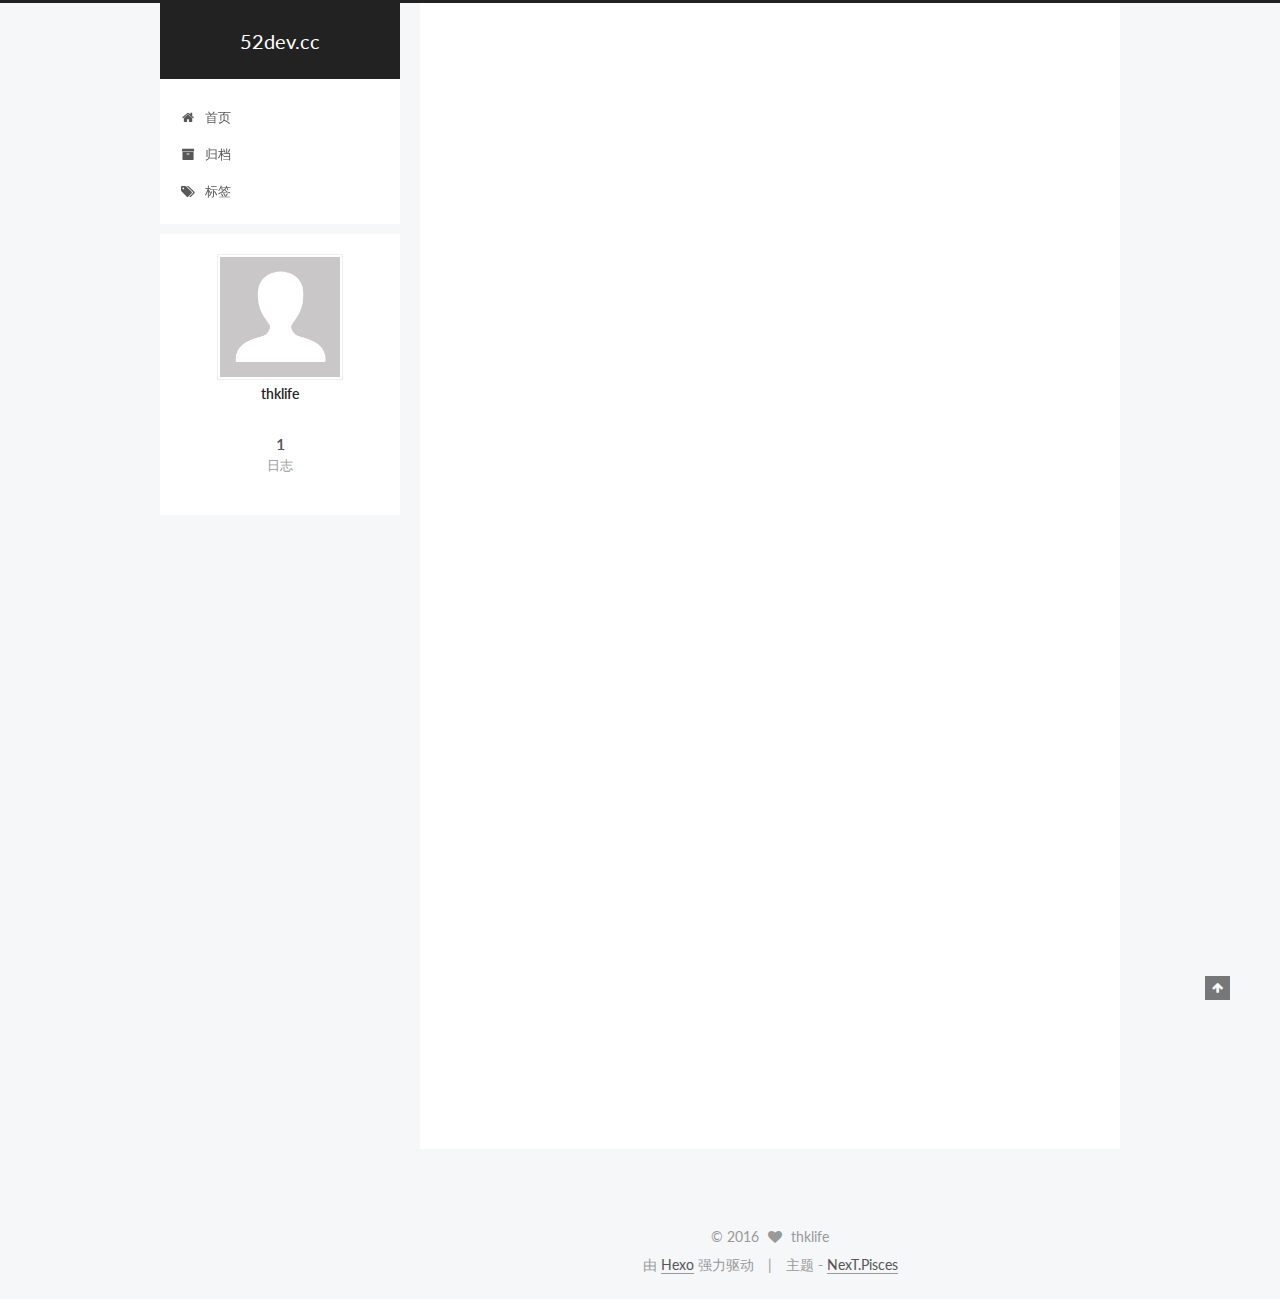
<file: index.html>
<!doctype html>



  


<html class="theme-next pisces use-motion">
<head>
  <meta charset="UTF-8"/>
<meta http-equiv="X-UA-Compatible" content="IE=edge,chrome=1" />
<meta name="viewport" content="width=device-width, initial-scale=1, maximum-scale=1"/>



<meta http-equiv="Cache-Control" content="no-transform" />
<meta http-equiv="Cache-Control" content="no-siteapp" />












  
  
  <link href="/vendors/fancybox/source/jquery.fancybox.css?v=2.1.5" rel="stylesheet" type="text/css" />




  
  
  
  

  
    
    
  

  

  

  

  

  
    
    
    <link href="//fonts.googleapis.com/css?family=Lato:300,300italic,400,400italic,700,700italic&subset=latin,latin-ext" rel="stylesheet" type="text/css">
  






<link href="/vendors/font-awesome/css/font-awesome.min.css?v=4.4.0" rel="stylesheet" type="text/css" />

<link href="/css/main.css?v=5.0.1" rel="stylesheet" type="text/css" />


  <meta name="keywords" content="Hexo, NexT" />








  <link rel="shortcut icon" type="image/x-icon" href="/favicon.ico?v=5.0.1" />






<meta name="description">
<meta property="og:type" content="website">
<meta property="og:title" content="52dev.cc">
<meta property="og:url" content="http://yoursite.com/index.html">
<meta property="og:site_name" content="52dev.cc">
<meta property="og:description">
<meta name="twitter:card" content="summary">
<meta name="twitter:title" content="52dev.cc">
<meta name="twitter:description">



<script type="text/javascript" id="hexo.configuration">
  var NexT = window.NexT || {};
  var CONFIG = {
    scheme: 'Pisces',
    sidebar: {"position":"left","display":"post"},
    fancybox: true,
    motion: true,
    duoshuo: {
      userId: 0,
      author: '博主'
    }
  };
</script>




  <link rel="canonical" href="http://yoursite.com/"/>

  <title> 52dev.cc </title>
</head>

<body itemscope itemtype="http://schema.org/WebPage" lang="zh-Hans">

  










  
  
    
  

  <div class="container one-collumn sidebar-position-left 
   page-home 
 ">
    <div class="headband"></div>

    <header id="header" class="header" itemscope itemtype="http://schema.org/WPHeader">
      <div class="header-inner"><div class="site-meta ">
  

  <div class="custom-logo-site-title">
    <a href="/"  class="brand" rel="start">
      <span class="logo-line-before"><i></i></span>
      <span class="site-title">52dev.cc</span>
      <span class="logo-line-after"><i></i></span>
    </a>
  </div>
  <p class="site-subtitle"></p>
</div>

<div class="site-nav-toggle">
  <button>
    <span class="btn-bar"></span>
    <span class="btn-bar"></span>
    <span class="btn-bar"></span>
  </button>
</div>

<nav class="site-nav">
  

  
    <ul id="menu" class="menu">
      
        
        <li class="menu-item menu-item-home">
          <a href="/" rel="section">
            
              <i class="menu-item-icon fa fa-fw fa-home"></i> <br />
            
            首页
          </a>
        </li>
      
        
        <li class="menu-item menu-item-archives">
          <a href="/archives" rel="section">
            
              <i class="menu-item-icon fa fa-fw fa-archive"></i> <br />
            
            归档
          </a>
        </li>
      
        
        <li class="menu-item menu-item-tags">
          <a href="/tags" rel="section">
            
              <i class="menu-item-icon fa fa-fw fa-tags"></i> <br />
            
            标签
          </a>
        </li>
      

      
    </ul>
  

  
</nav>

 </div>
    </header>

    <main id="main" class="main">
      <div class="main-inner">
        <div class="content-wrap">
          <div id="content" class="content">
            
  <section id="posts" class="posts-expand">
    
      

  
  

  
  
  

  <article class="post post-type-normal " itemscope itemtype="http://schema.org/Article">

    
      <header class="post-header">

        
        
          <h1 class="post-title" itemprop="name headline">
            
            
              
                
                <a class="post-title-link" href="/2016/06/07/hello-world/" itemprop="url">
                  Hello World
                </a>
              
            
          </h1>
        

        <div class="post-meta">
          <span class="post-time">
            <span class="post-meta-item-icon">
              <i class="fa fa-calendar-o"></i>
            </span>
            <span class="post-meta-item-text">发表于</span>
            <time itemprop="dateCreated" datetime="2016-06-07T00:38:41+08:00" content="2016-06-07">
              2016-06-07
            </time>
          </span>

          

          
            
          

          

          
          

          
        </div>
      </header>
    


    <div class="post-body" itemprop="articleBody">

      
      

      
        
          
            <p>Welcome to <a href="https://hexo.io/" target="_blank" rel="external">Hexo</a>! This is your very first post. Check <a href="https://hexo.io/docs/" target="_blank" rel="external">documentation</a> for more info. If you get any problems when using Hexo, you can find the answer in <a href="https://hexo.io/docs/troubleshooting.html" target="_blank" rel="external">troubleshooting</a> or you can ask me on <a href="https://github.com/hexojs/hexo/issues" target="_blank" rel="external">GitHub</a>.</p>
<h2 id="Quick-Start"><a href="#Quick-Start" class="headerlink" title="Quick Start"></a>Quick Start</h2><h3 id="Create-a-new-post"><a href="#Create-a-new-post" class="headerlink" title="Create a new post"></a>Create a new post</h3><figure class="highlight bash"><table><tr><td class="gutter"><pre><span class="line">1</span><br></pre></td><td class="code"><pre><span class="line">$ hexo new <span class="string">"My New Post"</span></span><br></pre></td></tr></table></figure>
<p>More info: <a href="https://hexo.io/docs/writing.html" target="_blank" rel="external">Writing</a></p>
<h3 id="Run-server"><a href="#Run-server" class="headerlink" title="Run server"></a>Run server</h3><figure class="highlight bash"><table><tr><td class="gutter"><pre><span class="line">1</span><br></pre></td><td class="code"><pre><span class="line">$ hexo server</span><br></pre></td></tr></table></figure>
<p>More info: <a href="https://hexo.io/docs/server.html" target="_blank" rel="external">Server</a></p>
<h3 id="Generate-static-files"><a href="#Generate-static-files" class="headerlink" title="Generate static files"></a>Generate static files</h3><figure class="highlight bash"><table><tr><td class="gutter"><pre><span class="line">1</span><br></pre></td><td class="code"><pre><span class="line">$ hexo generate</span><br></pre></td></tr></table></figure>
<p>More info: <a href="https://hexo.io/docs/generating.html" target="_blank" rel="external">Generating</a></p>
<h3 id="Deploy-to-remote-sites"><a href="#Deploy-to-remote-sites" class="headerlink" title="Deploy to remote sites"></a>Deploy to remote sites</h3><figure class="highlight bash"><table><tr><td class="gutter"><pre><span class="line">1</span><br></pre></td><td class="code"><pre><span class="line">$ hexo deploy</span><br></pre></td></tr></table></figure>
<p>More info: <a href="https://hexo.io/docs/deployment.html" target="_blank" rel="external">Deployment</a></p>

          
        
      
    </div>

    <div>
      
    </div>

    <div>
      
    </div>

    <footer class="post-footer">
      

      

      
      
        <div class="post-eof"></div>
      
    </footer>
  </article>


    
  </section>

  


          </div>
          


          

        </div>
        
          
  
  <div class="sidebar-toggle">
    <div class="sidebar-toggle-line-wrap">
      <span class="sidebar-toggle-line sidebar-toggle-line-first"></span>
      <span class="sidebar-toggle-line sidebar-toggle-line-middle"></span>
      <span class="sidebar-toggle-line sidebar-toggle-line-last"></span>
    </div>
  </div>

  <aside id="sidebar" class="sidebar">
    <div class="sidebar-inner">

      

      

      <section class="site-overview sidebar-panel  sidebar-panel-active ">
        <div class="site-author motion-element" itemprop="author" itemscope itemtype="http://schema.org/Person">
          <img class="site-author-image" itemprop="image"
               src="/images/avatar.gif"
               alt="thklife" />
          <p class="site-author-name" itemprop="name">thklife</p>
          <p class="site-description motion-element" itemprop="description"></p>
        </div>
        <nav class="site-state motion-element">
          <div class="site-state-item site-state-posts">
            <a href="/archives">
              <span class="site-state-item-count">1</span>
              <span class="site-state-item-name">日志</span>
            </a>
          </div>

          

          

        </nav>

        

        <div class="links-of-author motion-element">
          
        </div>

        
        

        
        

      </section>

      

    </div>
  </aside>


        
      </div>
    </main>

    <footer id="footer" class="footer">
      <div class="footer-inner">
        <div class="copyright" >
  
  &copy; 
  <span itemprop="copyrightYear">2016</span>
  <span class="with-love">
    <i class="fa fa-heart"></i>
  </span>
  <span class="author" itemprop="copyrightHolder">thklife</span>
</div>

<div class="powered-by">
  由 <a class="theme-link" href="http://hexo.io">Hexo</a> 强力驱动
</div>

<div class="theme-info">
  主题 -
  <a class="theme-link" href="https://github.com/iissnan/hexo-theme-next">
    NexT.Pisces
  </a>
</div>

        

        
      </div>
    </footer>

    <div class="back-to-top">
      <i class="fa fa-arrow-up"></i>
    </div>
  </div>

  

<script type="text/javascript">
  if (Object.prototype.toString.call(window.Promise) !== '[object Function]') {
    window.Promise = null;
  }
</script>









  



  
  <script type="text/javascript" src="/vendors/jquery/index.js?v=2.1.3"></script>

  
  <script type="text/javascript" src="/vendors/fastclick/lib/fastclick.min.js?v=1.0.6"></script>

  
  <script type="text/javascript" src="/vendors/jquery_lazyload/jquery.lazyload.js?v=1.9.7"></script>

  
  <script type="text/javascript" src="/vendors/velocity/velocity.min.js?v=1.2.1"></script>

  
  <script type="text/javascript" src="/vendors/velocity/velocity.ui.min.js?v=1.2.1"></script>

  
  <script type="text/javascript" src="/vendors/fancybox/source/jquery.fancybox.pack.js?v=2.1.5"></script>


  


  <script type="text/javascript" src="/js/src/utils.js?v=5.0.1"></script>

  <script type="text/javascript" src="/js/src/motion.js?v=5.0.1"></script>



  
  


  <script type="text/javascript" src="/js/src/affix.js?v=5.0.1"></script>

  <script type="text/javascript" src="/js/src/schemes/pisces.js?v=5.0.1"></script>



  

  


  <script type="text/javascript" src="/js/src/bootstrap.js?v=5.0.1"></script>



  



  




  
  
  

  

  

</body>
</html>
</file>
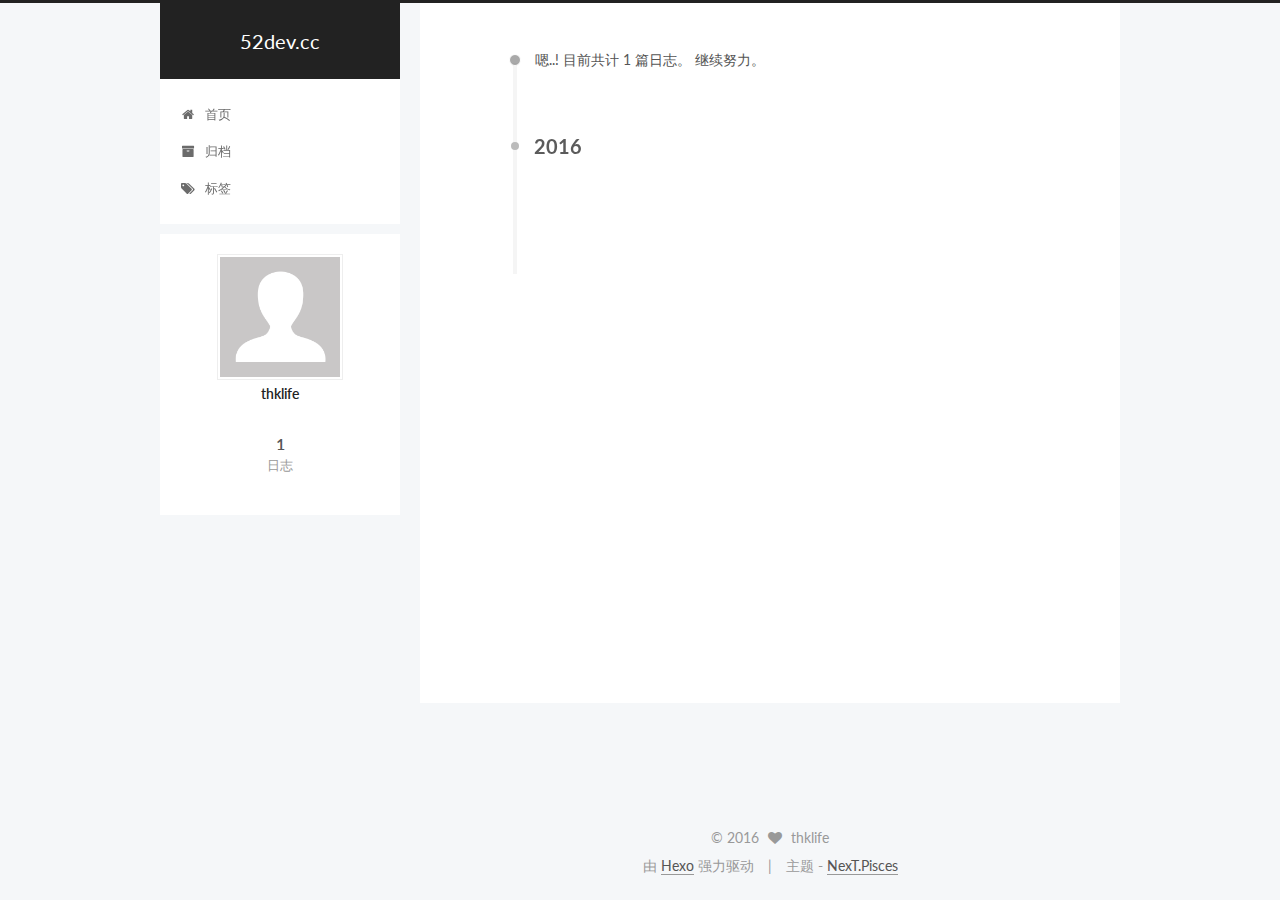
<file: archives/index.html>
<!doctype html>



  


<html class="theme-next pisces use-motion">
<head>
  <meta charset="UTF-8"/>
<meta http-equiv="X-UA-Compatible" content="IE=edge,chrome=1" />
<meta name="viewport" content="width=device-width, initial-scale=1, maximum-scale=1"/>



<meta http-equiv="Cache-Control" content="no-transform" />
<meta http-equiv="Cache-Control" content="no-siteapp" />












  
  
  <link href="/vendors/fancybox/source/jquery.fancybox.css?v=2.1.5" rel="stylesheet" type="text/css" />




  
  
  
  

  
    
    
  

  

  

  

  

  
    
    
    <link href="//fonts.googleapis.com/css?family=Lato:300,300italic,400,400italic,700,700italic&subset=latin,latin-ext" rel="stylesheet" type="text/css">
  






<link href="/vendors/font-awesome/css/font-awesome.min.css?v=4.4.0" rel="stylesheet" type="text/css" />

<link href="/css/main.css?v=5.0.1" rel="stylesheet" type="text/css" />


  <meta name="keywords" content="Hexo, NexT" />








  <link rel="shortcut icon" type="image/x-icon" href="/favicon.ico?v=5.0.1" />






<meta name="description">
<meta property="og:type" content="website">
<meta property="og:title" content="52dev.cc">
<meta property="og:url" content="http://yoursite.com/archives/index.html">
<meta property="og:site_name" content="52dev.cc">
<meta property="og:description">
<meta name="twitter:card" content="summary">
<meta name="twitter:title" content="52dev.cc">
<meta name="twitter:description">



<script type="text/javascript" id="hexo.configuration">
  var NexT = window.NexT || {};
  var CONFIG = {
    scheme: 'Pisces',
    sidebar: {"position":"left","display":"post"},
    fancybox: true,
    motion: true,
    duoshuo: {
      userId: 0,
      author: '博主'
    }
  };
</script>




  <link rel="canonical" href="http://yoursite.com/archives/"/>

  <title> 归档 | 52dev.cc </title>
</head>

<body itemscope itemtype="http://schema.org/WebPage" lang="zh-Hans">

  










  
  
    
  

  <div class="container one-collumn sidebar-position-left  page-archive  ">
    <div class="headband"></div>

    <header id="header" class="header" itemscope itemtype="http://schema.org/WPHeader">
      <div class="header-inner"><div class="site-meta ">
  

  <div class="custom-logo-site-title">
    <a href="/"  class="brand" rel="start">
      <span class="logo-line-before"><i></i></span>
      <span class="site-title">52dev.cc</span>
      <span class="logo-line-after"><i></i></span>
    </a>
  </div>
  <p class="site-subtitle"></p>
</div>

<div class="site-nav-toggle">
  <button>
    <span class="btn-bar"></span>
    <span class="btn-bar"></span>
    <span class="btn-bar"></span>
  </button>
</div>

<nav class="site-nav">
  

  
    <ul id="menu" class="menu">
      
        
        <li class="menu-item menu-item-home">
          <a href="/" rel="section">
            
              <i class="menu-item-icon fa fa-fw fa-home"></i> <br />
            
            首页
          </a>
        </li>
      
        
        <li class="menu-item menu-item-archives">
          <a href="/archives" rel="section">
            
              <i class="menu-item-icon fa fa-fw fa-archive"></i> <br />
            
            归档
          </a>
        </li>
      
        
        <li class="menu-item menu-item-tags">
          <a href="/tags" rel="section">
            
              <i class="menu-item-icon fa fa-fw fa-tags"></i> <br />
            
            标签
          </a>
        </li>
      

      
    </ul>
  

  
</nav>

 </div>
    </header>

    <main id="main" class="main">
      <div class="main-inner">
        <div class="content-wrap">
          <div id="content" class="content">
            

  <section id="posts" class="posts-collapse">
    <span class="archive-move-on"></span>

    <span class="archive-page-counter">
      
      
      
        
      
      嗯..! 目前共计 1 篇日志。 继续努力。
    </span>

    

      
      
      

      
        
        <div class="collection-title">
          <h2 class="archive-year motion-element" id="archive-year-2016">2016</h2>
        </div>
      
      

      

  <article class="post post-type-normal" itemscope itemtype="http://schema.org/Article">
    <header class="post-header">

      <h1 class="post-title">
        
            <a class="post-title-link" href="/2016/06/07/hello-world/" itemprop="url">
              
                <span itemprop="name">Hello World</span>
              
            </a>
        
      </h1>

      <div class="post-meta">
        <time class="post-time" itemprop="dateCreated"
              datetime="2016-06-07T00:38:41+08:00"
              content="2016-06-07" >
          06-07
        </time>
      </div>

    </header>
  </article>



    

  </section>

  



          </div>
          


          

        </div>
        
          
  
  <div class="sidebar-toggle">
    <div class="sidebar-toggle-line-wrap">
      <span class="sidebar-toggle-line sidebar-toggle-line-first"></span>
      <span class="sidebar-toggle-line sidebar-toggle-line-middle"></span>
      <span class="sidebar-toggle-line sidebar-toggle-line-last"></span>
    </div>
  </div>

  <aside id="sidebar" class="sidebar">
    <div class="sidebar-inner">

      

      

      <section class="site-overview sidebar-panel  sidebar-panel-active ">
        <div class="site-author motion-element" itemprop="author" itemscope itemtype="http://schema.org/Person">
          <img class="site-author-image" itemprop="image"
               src="/images/avatar.gif"
               alt="thklife" />
          <p class="site-author-name" itemprop="name">thklife</p>
          <p class="site-description motion-element" itemprop="description"></p>
        </div>
        <nav class="site-state motion-element">
          <div class="site-state-item site-state-posts">
            <a href="/archives">
              <span class="site-state-item-count">1</span>
              <span class="site-state-item-name">日志</span>
            </a>
          </div>

          

          

        </nav>

        

        <div class="links-of-author motion-element">
          
        </div>

        
        

        
        

      </section>

      

    </div>
  </aside>


        
      </div>
    </main>

    <footer id="footer" class="footer">
      <div class="footer-inner">
        <div class="copyright" >
  
  &copy; 
  <span itemprop="copyrightYear">2016</span>
  <span class="with-love">
    <i class="fa fa-heart"></i>
  </span>
  <span class="author" itemprop="copyrightHolder">thklife</span>
</div>

<div class="powered-by">
  由 <a class="theme-link" href="http://hexo.io">Hexo</a> 强力驱动
</div>

<div class="theme-info">
  主题 -
  <a class="theme-link" href="https://github.com/iissnan/hexo-theme-next">
    NexT.Pisces
  </a>
</div>

        

        
      </div>
    </footer>

    <div class="back-to-top">
      <i class="fa fa-arrow-up"></i>
    </div>
  </div>

  

<script type="text/javascript">
  if (Object.prototype.toString.call(window.Promise) !== '[object Function]') {
    window.Promise = null;
  }
</script>









  



  
  <script type="text/javascript" src="/vendors/jquery/index.js?v=2.1.3"></script>

  
  <script type="text/javascript" src="/vendors/fastclick/lib/fastclick.min.js?v=1.0.6"></script>

  
  <script type="text/javascript" src="/vendors/jquery_lazyload/jquery.lazyload.js?v=1.9.7"></script>

  
  <script type="text/javascript" src="/vendors/velocity/velocity.min.js?v=1.2.1"></script>

  
  <script type="text/javascript" src="/vendors/velocity/velocity.ui.min.js?v=1.2.1"></script>

  
  <script type="text/javascript" src="/vendors/fancybox/source/jquery.fancybox.pack.js?v=2.1.5"></script>


  


  <script type="text/javascript" src="/js/src/utils.js?v=5.0.1"></script>

  <script type="text/javascript" src="/js/src/motion.js?v=5.0.1"></script>



  
  


  <script type="text/javascript" src="/js/src/affix.js?v=5.0.1"></script>

  <script type="text/javascript" src="/js/src/schemes/pisces.js?v=5.0.1"></script>



  
  
    <script type="text/javascript" id="motion.page.archive">
      $('.archive-year').velocity('transition.slideLeftIn');
    </script>
  


  


  <script type="text/javascript" src="/js/src/bootstrap.js?v=5.0.1"></script>



  



  




  
  
  

  

  

</body>
</html>
</file>
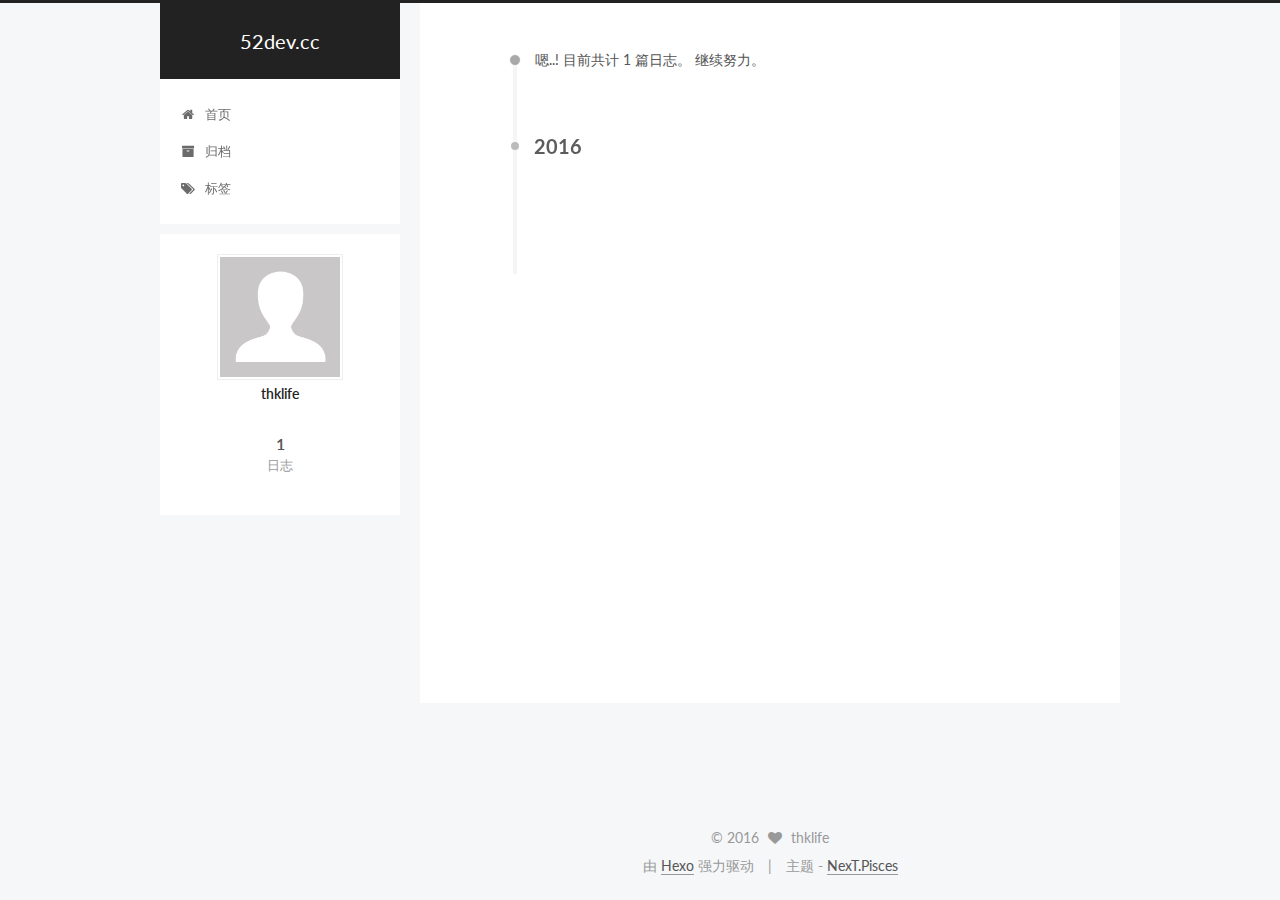
<file: archives/2016/index.html>
<!doctype html>



  


<html class="theme-next pisces use-motion">
<head>
  <meta charset="UTF-8"/>
<meta http-equiv="X-UA-Compatible" content="IE=edge,chrome=1" />
<meta name="viewport" content="width=device-width, initial-scale=1, maximum-scale=1"/>



<meta http-equiv="Cache-Control" content="no-transform" />
<meta http-equiv="Cache-Control" content="no-siteapp" />












  
  
  <link href="/vendors/fancybox/source/jquery.fancybox.css?v=2.1.5" rel="stylesheet" type="text/css" />




  
  
  
  

  
    
    
  

  

  

  

  

  
    
    
    <link href="//fonts.googleapis.com/css?family=Lato:300,300italic,400,400italic,700,700italic&subset=latin,latin-ext" rel="stylesheet" type="text/css">
  






<link href="/vendors/font-awesome/css/font-awesome.min.css?v=4.4.0" rel="stylesheet" type="text/css" />

<link href="/css/main.css?v=5.0.1" rel="stylesheet" type="text/css" />


  <meta name="keywords" content="Hexo, NexT" />








  <link rel="shortcut icon" type="image/x-icon" href="/favicon.ico?v=5.0.1" />






<meta name="description">
<meta property="og:type" content="website">
<meta property="og:title" content="52dev.cc">
<meta property="og:url" content="http://yoursite.com/archives/2016/index.html">
<meta property="og:site_name" content="52dev.cc">
<meta property="og:description">
<meta name="twitter:card" content="summary">
<meta name="twitter:title" content="52dev.cc">
<meta name="twitter:description">



<script type="text/javascript" id="hexo.configuration">
  var NexT = window.NexT || {};
  var CONFIG = {
    scheme: 'Pisces',
    sidebar: {"position":"left","display":"post"},
    fancybox: true,
    motion: true,
    duoshuo: {
      userId: 0,
      author: '博主'
    }
  };
</script>




  <link rel="canonical" href="http://yoursite.com/archives/2016/"/>

  <title> 归档 | 52dev.cc </title>
</head>

<body itemscope itemtype="http://schema.org/WebPage" lang="zh-Hans">

  










  
  
    
  

  <div class="container one-collumn sidebar-position-left  page-archive  ">
    <div class="headband"></div>

    <header id="header" class="header" itemscope itemtype="http://schema.org/WPHeader">
      <div class="header-inner"><div class="site-meta ">
  

  <div class="custom-logo-site-title">
    <a href="/"  class="brand" rel="start">
      <span class="logo-line-before"><i></i></span>
      <span class="site-title">52dev.cc</span>
      <span class="logo-line-after"><i></i></span>
    </a>
  </div>
  <p class="site-subtitle"></p>
</div>

<div class="site-nav-toggle">
  <button>
    <span class="btn-bar"></span>
    <span class="btn-bar"></span>
    <span class="btn-bar"></span>
  </button>
</div>

<nav class="site-nav">
  

  
    <ul id="menu" class="menu">
      
        
        <li class="menu-item menu-item-home">
          <a href="/" rel="section">
            
              <i class="menu-item-icon fa fa-fw fa-home"></i> <br />
            
            首页
          </a>
        </li>
      
        
        <li class="menu-item menu-item-archives">
          <a href="/archives" rel="section">
            
              <i class="menu-item-icon fa fa-fw fa-archive"></i> <br />
            
            归档
          </a>
        </li>
      
        
        <li class="menu-item menu-item-tags">
          <a href="/tags" rel="section">
            
              <i class="menu-item-icon fa fa-fw fa-tags"></i> <br />
            
            标签
          </a>
        </li>
      

      
    </ul>
  

  
</nav>

 </div>
    </header>

    <main id="main" class="main">
      <div class="main-inner">
        <div class="content-wrap">
          <div id="content" class="content">
            

  <section id="posts" class="posts-collapse">
    <span class="archive-move-on"></span>

    <span class="archive-page-counter">
      
      
      
        
      
      嗯..! 目前共计 1 篇日志。 继续努力。
    </span>

    

      
      
      

      
        
        <div class="collection-title">
          <h2 class="archive-year motion-element" id="archive-year-2016">2016</h2>
        </div>
      
      

      

  <article class="post post-type-normal" itemscope itemtype="http://schema.org/Article">
    <header class="post-header">

      <h1 class="post-title">
        
            <a class="post-title-link" href="/2016/06/07/hello-world/" itemprop="url">
              
                <span itemprop="name">Hello World</span>
              
            </a>
        
      </h1>

      <div class="post-meta">
        <time class="post-time" itemprop="dateCreated"
              datetime="2016-06-07T00:38:41+08:00"
              content="2016-06-07" >
          06-07
        </time>
      </div>

    </header>
  </article>



    

  </section>

  



          </div>
          


          

        </div>
        
          
  
  <div class="sidebar-toggle">
    <div class="sidebar-toggle-line-wrap">
      <span class="sidebar-toggle-line sidebar-toggle-line-first"></span>
      <span class="sidebar-toggle-line sidebar-toggle-line-middle"></span>
      <span class="sidebar-toggle-line sidebar-toggle-line-last"></span>
    </div>
  </div>

  <aside id="sidebar" class="sidebar">
    <div class="sidebar-inner">

      

      

      <section class="site-overview sidebar-panel  sidebar-panel-active ">
        <div class="site-author motion-element" itemprop="author" itemscope itemtype="http://schema.org/Person">
          <img class="site-author-image" itemprop="image"
               src="/images/avatar.gif"
               alt="thklife" />
          <p class="site-author-name" itemprop="name">thklife</p>
          <p class="site-description motion-element" itemprop="description"></p>
        </div>
        <nav class="site-state motion-element">
          <div class="site-state-item site-state-posts">
            <a href="/archives">
              <span class="site-state-item-count">1</span>
              <span class="site-state-item-name">日志</span>
            </a>
          </div>

          

          

        </nav>

        

        <div class="links-of-author motion-element">
          
        </div>

        
        

        
        

      </section>

      

    </div>
  </aside>


        
      </div>
    </main>

    <footer id="footer" class="footer">
      <div class="footer-inner">
        <div class="copyright" >
  
  &copy; 
  <span itemprop="copyrightYear">2016</span>
  <span class="with-love">
    <i class="fa fa-heart"></i>
  </span>
  <span class="author" itemprop="copyrightHolder">thklife</span>
</div>

<div class="powered-by">
  由 <a class="theme-link" href="http://hexo.io">Hexo</a> 强力驱动
</div>

<div class="theme-info">
  主题 -
  <a class="theme-link" href="https://github.com/iissnan/hexo-theme-next">
    NexT.Pisces
  </a>
</div>

        

        
      </div>
    </footer>

    <div class="back-to-top">
      <i class="fa fa-arrow-up"></i>
    </div>
  </div>

  

<script type="text/javascript">
  if (Object.prototype.toString.call(window.Promise) !== '[object Function]') {
    window.Promise = null;
  }
</script>









  



  
  <script type="text/javascript" src="/vendors/jquery/index.js?v=2.1.3"></script>

  
  <script type="text/javascript" src="/vendors/fastclick/lib/fastclick.min.js?v=1.0.6"></script>

  
  <script type="text/javascript" src="/vendors/jquery_lazyload/jquery.lazyload.js?v=1.9.7"></script>

  
  <script type="text/javascript" src="/vendors/velocity/velocity.min.js?v=1.2.1"></script>

  
  <script type="text/javascript" src="/vendors/velocity/velocity.ui.min.js?v=1.2.1"></script>

  
  <script type="text/javascript" src="/vendors/fancybox/source/jquery.fancybox.pack.js?v=2.1.5"></script>


  


  <script type="text/javascript" src="/js/src/utils.js?v=5.0.1"></script>

  <script type="text/javascript" src="/js/src/motion.js?v=5.0.1"></script>



  
  


  <script type="text/javascript" src="/js/src/affix.js?v=5.0.1"></script>

  <script type="text/javascript" src="/js/src/schemes/pisces.js?v=5.0.1"></script>



  
  
    <script type="text/javascript" id="motion.page.archive">
      $('.archive-year').velocity('transition.slideLeftIn');
    </script>
  


  


  <script type="text/javascript" src="/js/src/bootstrap.js?v=5.0.1"></script>



  



  




  
  
  

  

  

</body>
</html>
</file>
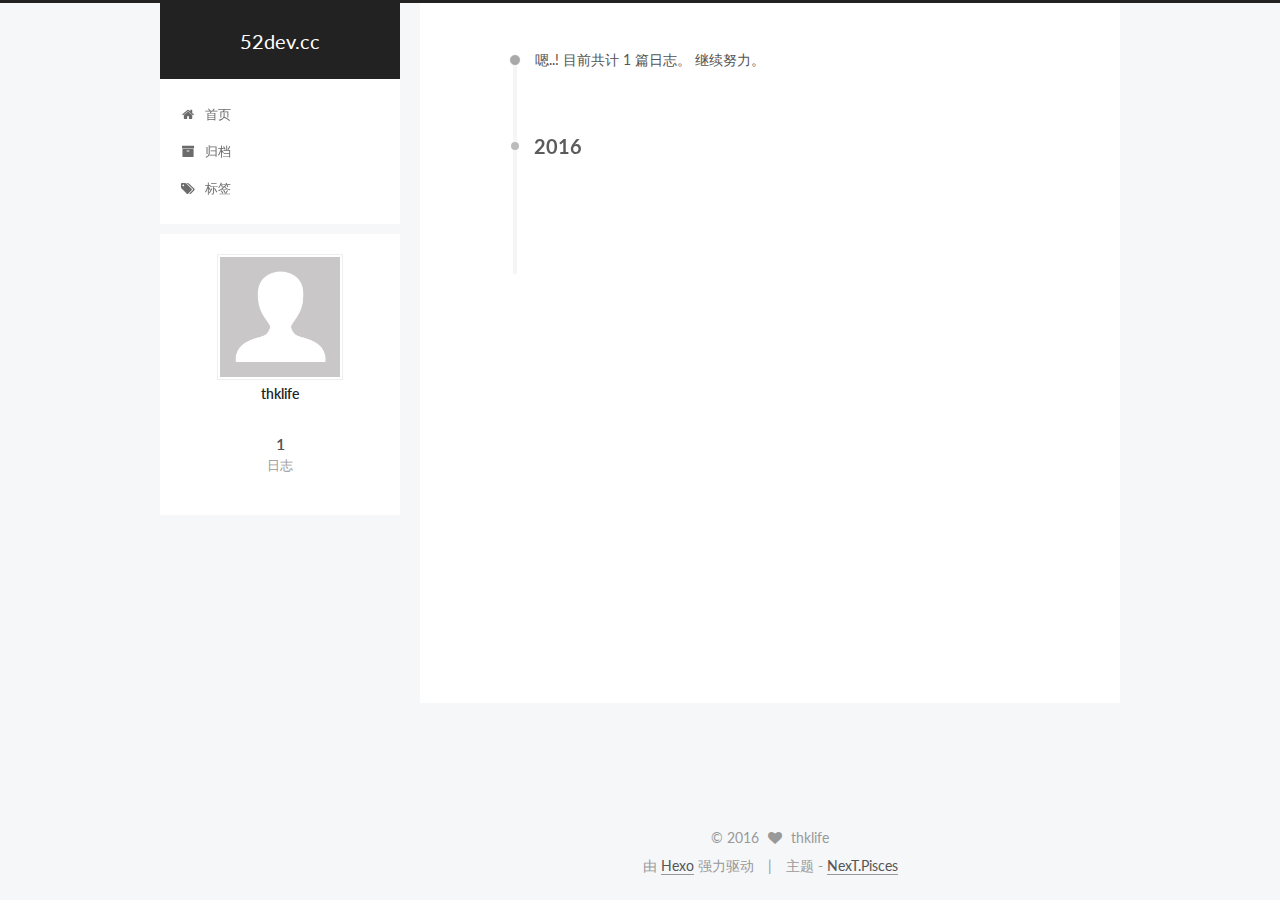
<file: archives/2016/06/index.html>
<!doctype html>



  


<html class="theme-next pisces use-motion">
<head>
  <meta charset="UTF-8"/>
<meta http-equiv="X-UA-Compatible" content="IE=edge,chrome=1" />
<meta name="viewport" content="width=device-width, initial-scale=1, maximum-scale=1"/>



<meta http-equiv="Cache-Control" content="no-transform" />
<meta http-equiv="Cache-Control" content="no-siteapp" />












  
  
  <link href="/vendors/fancybox/source/jquery.fancybox.css?v=2.1.5" rel="stylesheet" type="text/css" />




  
  
  
  

  
    
    
  

  

  

  

  

  
    
    
    <link href="//fonts.googleapis.com/css?family=Lato:300,300italic,400,400italic,700,700italic&subset=latin,latin-ext" rel="stylesheet" type="text/css">
  






<link href="/vendors/font-awesome/css/font-awesome.min.css?v=4.4.0" rel="stylesheet" type="text/css" />

<link href="/css/main.css?v=5.0.1" rel="stylesheet" type="text/css" />


  <meta name="keywords" content="Hexo, NexT" />








  <link rel="shortcut icon" type="image/x-icon" href="/favicon.ico?v=5.0.1" />






<meta name="description">
<meta property="og:type" content="website">
<meta property="og:title" content="52dev.cc">
<meta property="og:url" content="http://yoursite.com/archives/2016/06/index.html">
<meta property="og:site_name" content="52dev.cc">
<meta property="og:description">
<meta name="twitter:card" content="summary">
<meta name="twitter:title" content="52dev.cc">
<meta name="twitter:description">



<script type="text/javascript" id="hexo.configuration">
  var NexT = window.NexT || {};
  var CONFIG = {
    scheme: 'Pisces',
    sidebar: {"position":"left","display":"post"},
    fancybox: true,
    motion: true,
    duoshuo: {
      userId: 0,
      author: '博主'
    }
  };
</script>




  <link rel="canonical" href="http://yoursite.com/archives/2016/06/"/>

  <title> 归档 | 52dev.cc </title>
</head>

<body itemscope itemtype="http://schema.org/WebPage" lang="zh-Hans">

  










  
  
    
  

  <div class="container one-collumn sidebar-position-left  page-archive  ">
    <div class="headband"></div>

    <header id="header" class="header" itemscope itemtype="http://schema.org/WPHeader">
      <div class="header-inner"><div class="site-meta ">
  

  <div class="custom-logo-site-title">
    <a href="/"  class="brand" rel="start">
      <span class="logo-line-before"><i></i></span>
      <span class="site-title">52dev.cc</span>
      <span class="logo-line-after"><i></i></span>
    </a>
  </div>
  <p class="site-subtitle"></p>
</div>

<div class="site-nav-toggle">
  <button>
    <span class="btn-bar"></span>
    <span class="btn-bar"></span>
    <span class="btn-bar"></span>
  </button>
</div>

<nav class="site-nav">
  

  
    <ul id="menu" class="menu">
      
        
        <li class="menu-item menu-item-home">
          <a href="/" rel="section">
            
              <i class="menu-item-icon fa fa-fw fa-home"></i> <br />
            
            首页
          </a>
        </li>
      
        
        <li class="menu-item menu-item-archives">
          <a href="/archives" rel="section">
            
              <i class="menu-item-icon fa fa-fw fa-archive"></i> <br />
            
            归档
          </a>
        </li>
      
        
        <li class="menu-item menu-item-tags">
          <a href="/tags" rel="section">
            
              <i class="menu-item-icon fa fa-fw fa-tags"></i> <br />
            
            标签
          </a>
        </li>
      

      
    </ul>
  

  
</nav>

 </div>
    </header>

    <main id="main" class="main">
      <div class="main-inner">
        <div class="content-wrap">
          <div id="content" class="content">
            

  <section id="posts" class="posts-collapse">
    <span class="archive-move-on"></span>

    <span class="archive-page-counter">
      
      
      
        
      
      嗯..! 目前共计 1 篇日志。 继续努力。
    </span>

    

      
      
      

      
        
        <div class="collection-title">
          <h2 class="archive-year motion-element" id="archive-year-2016">2016</h2>
        </div>
      
      

      

  <article class="post post-type-normal" itemscope itemtype="http://schema.org/Article">
    <header class="post-header">

      <h1 class="post-title">
        
            <a class="post-title-link" href="/2016/06/07/hello-world/" itemprop="url">
              
                <span itemprop="name">Hello World</span>
              
            </a>
        
      </h1>

      <div class="post-meta">
        <time class="post-time" itemprop="dateCreated"
              datetime="2016-06-07T00:38:41+08:00"
              content="2016-06-07" >
          06-07
        </time>
      </div>

    </header>
  </article>



    

  </section>

  



          </div>
          


          

        </div>
        
          
  
  <div class="sidebar-toggle">
    <div class="sidebar-toggle-line-wrap">
      <span class="sidebar-toggle-line sidebar-toggle-line-first"></span>
      <span class="sidebar-toggle-line sidebar-toggle-line-middle"></span>
      <span class="sidebar-toggle-line sidebar-toggle-line-last"></span>
    </div>
  </div>

  <aside id="sidebar" class="sidebar">
    <div class="sidebar-inner">

      

      

      <section class="site-overview sidebar-panel  sidebar-panel-active ">
        <div class="site-author motion-element" itemprop="author" itemscope itemtype="http://schema.org/Person">
          <img class="site-author-image" itemprop="image"
               src="/images/avatar.gif"
               alt="thklife" />
          <p class="site-author-name" itemprop="name">thklife</p>
          <p class="site-description motion-element" itemprop="description"></p>
        </div>
        <nav class="site-state motion-element">
          <div class="site-state-item site-state-posts">
            <a href="/archives">
              <span class="site-state-item-count">1</span>
              <span class="site-state-item-name">日志</span>
            </a>
          </div>

          

          

        </nav>

        

        <div class="links-of-author motion-element">
          
        </div>

        
        

        
        

      </section>

      

    </div>
  </aside>


        
      </div>
    </main>

    <footer id="footer" class="footer">
      <div class="footer-inner">
        <div class="copyright" >
  
  &copy; 
  <span itemprop="copyrightYear">2016</span>
  <span class="with-love">
    <i class="fa fa-heart"></i>
  </span>
  <span class="author" itemprop="copyrightHolder">thklife</span>
</div>

<div class="powered-by">
  由 <a class="theme-link" href="http://hexo.io">Hexo</a> 强力驱动
</div>

<div class="theme-info">
  主题 -
  <a class="theme-link" href="https://github.com/iissnan/hexo-theme-next">
    NexT.Pisces
  </a>
</div>

        

        
      </div>
    </footer>

    <div class="back-to-top">
      <i class="fa fa-arrow-up"></i>
    </div>
  </div>

  

<script type="text/javascript">
  if (Object.prototype.toString.call(window.Promise) !== '[object Function]') {
    window.Promise = null;
  }
</script>









  



  
  <script type="text/javascript" src="/vendors/jquery/index.js?v=2.1.3"></script>

  
  <script type="text/javascript" src="/vendors/fastclick/lib/fastclick.min.js?v=1.0.6"></script>

  
  <script type="text/javascript" src="/vendors/jquery_lazyload/jquery.lazyload.js?v=1.9.7"></script>

  
  <script type="text/javascript" src="/vendors/velocity/velocity.min.js?v=1.2.1"></script>

  
  <script type="text/javascript" src="/vendors/velocity/velocity.ui.min.js?v=1.2.1"></script>

  
  <script type="text/javascript" src="/vendors/fancybox/source/jquery.fancybox.pack.js?v=2.1.5"></script>


  


  <script type="text/javascript" src="/js/src/utils.js?v=5.0.1"></script>

  <script type="text/javascript" src="/js/src/motion.js?v=5.0.1"></script>



  
  


  <script type="text/javascript" src="/js/src/affix.js?v=5.0.1"></script>

  <script type="text/javascript" src="/js/src/schemes/pisces.js?v=5.0.1"></script>



  
  
    <script type="text/javascript" id="motion.page.archive">
      $('.archive-year').velocity('transition.slideLeftIn');
    </script>
  


  


  <script type="text/javascript" src="/js/src/bootstrap.js?v=5.0.1"></script>



  



  




  
  
  

  

  

</body>
</html>
</file>
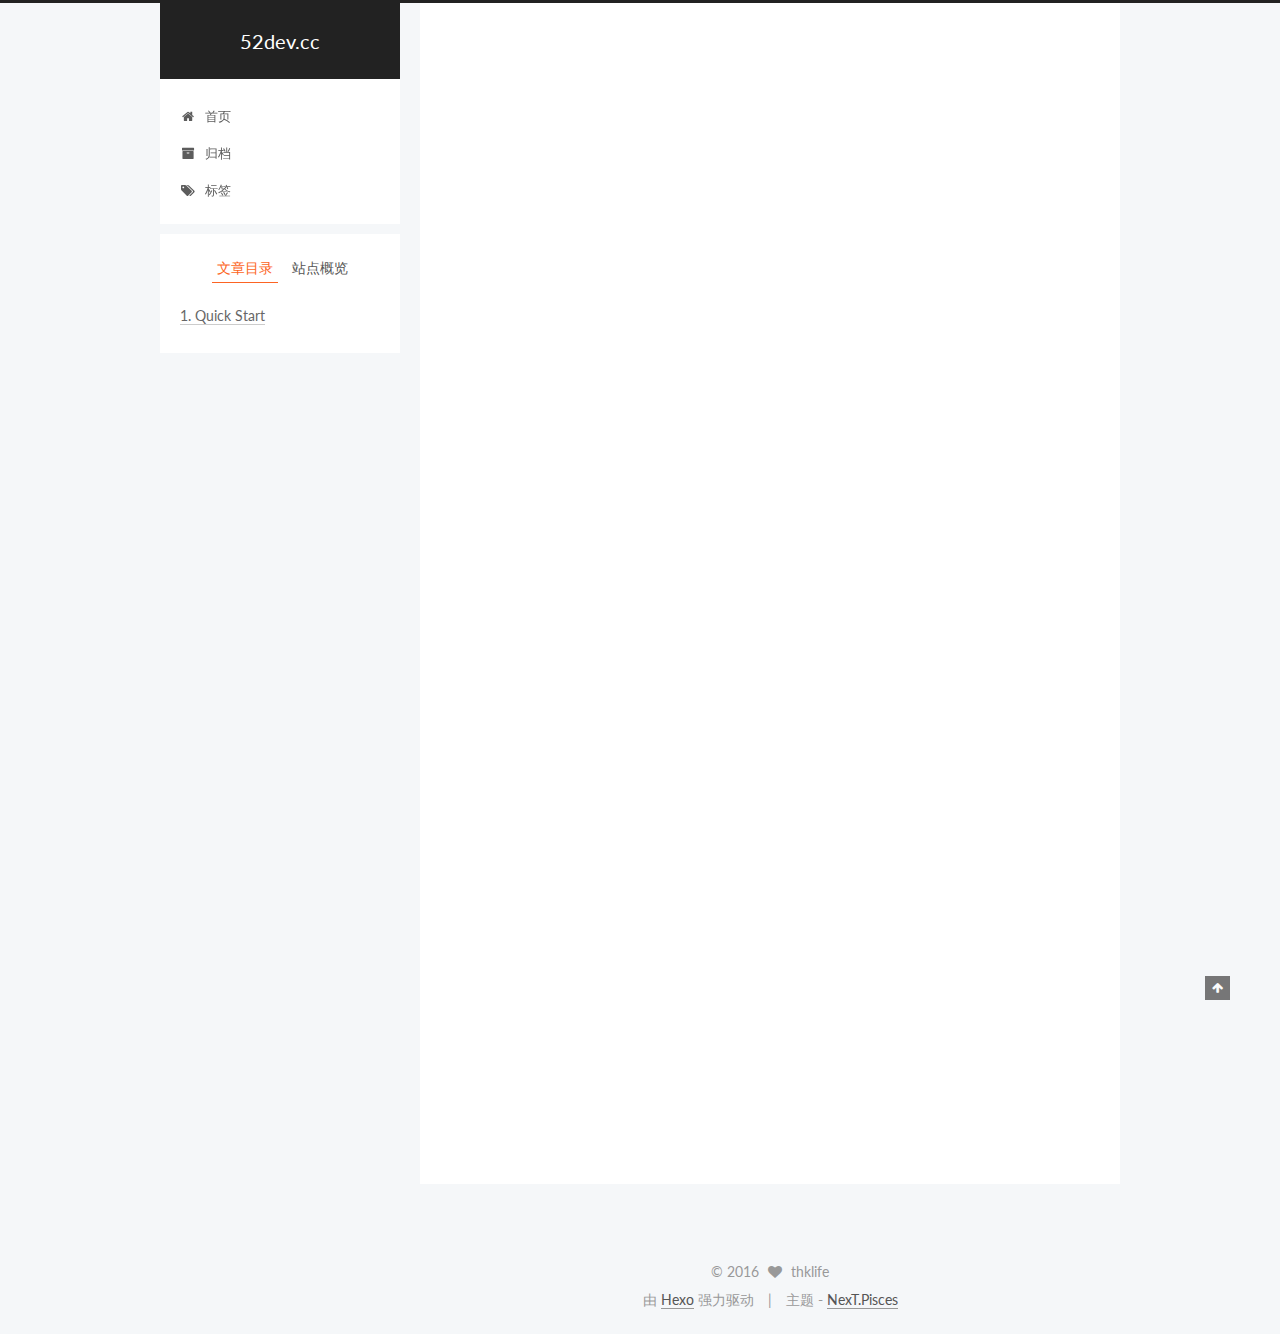
<file: 2016/06/07/hello-world/index.html>
<!doctype html>



  


<html class="theme-next pisces use-motion">
<head>
  <meta charset="UTF-8"/>
<meta http-equiv="X-UA-Compatible" content="IE=edge,chrome=1" />
<meta name="viewport" content="width=device-width, initial-scale=1, maximum-scale=1"/>



<meta http-equiv="Cache-Control" content="no-transform" />
<meta http-equiv="Cache-Control" content="no-siteapp" />












  
  
  <link href="/vendors/fancybox/source/jquery.fancybox.css?v=2.1.5" rel="stylesheet" type="text/css" />




  
  
  
  

  
    
    
  

  

  

  

  

  
    
    
    <link href="//fonts.googleapis.com/css?family=Lato:300,300italic,400,400italic,700,700italic&subset=latin,latin-ext" rel="stylesheet" type="text/css">
  






<link href="/vendors/font-awesome/css/font-awesome.min.css?v=4.4.0" rel="stylesheet" type="text/css" />

<link href="/css/main.css?v=5.0.1" rel="stylesheet" type="text/css" />


  <meta name="keywords" content="Hexo, NexT" />








  <link rel="shortcut icon" type="image/x-icon" href="/favicon.ico?v=5.0.1" />






<meta name="description" content="Welcome to Hexo! This is your very first post. Check documentation for more info. If you get any problems when using Hexo, you can find the answer in troubleshooting or you can ask me on GitHub.
Quick">
<meta property="og:type" content="article">
<meta property="og:title" content="Hello World">
<meta property="og:url" content="http://yoursite.com/2016/06/07/hello-world/index.html">
<meta property="og:site_name" content="52dev.cc">
<meta property="og:description" content="Welcome to Hexo! This is your very first post. Check documentation for more info. If you get any problems when using Hexo, you can find the answer in troubleshooting or you can ask me on GitHub.
Quick">
<meta property="og:updated_time" content="2016-06-06T16:38:41.043Z">
<meta name="twitter:card" content="summary">
<meta name="twitter:title" content="Hello World">
<meta name="twitter:description" content="Welcome to Hexo! This is your very first post. Check documentation for more info. If you get any problems when using Hexo, you can find the answer in troubleshooting or you can ask me on GitHub.
Quick">



<script type="text/javascript" id="hexo.configuration">
  var NexT = window.NexT || {};
  var CONFIG = {
    scheme: 'Pisces',
    sidebar: {"position":"left","display":"post"},
    fancybox: true,
    motion: true,
    duoshuo: {
      userId: 0,
      author: '博主'
    }
  };
</script>




  <link rel="canonical" href="http://yoursite.com/2016/06/07/hello-world/"/>

  <title> Hello World | 52dev.cc </title>
</head>

<body itemscope itemtype="http://schema.org/WebPage" lang="zh-Hans">

  










  
  
    
  

  <div class="container one-collumn sidebar-position-left page-post-detail ">
    <div class="headband"></div>

    <header id="header" class="header" itemscope itemtype="http://schema.org/WPHeader">
      <div class="header-inner"><div class="site-meta ">
  

  <div class="custom-logo-site-title">
    <a href="/"  class="brand" rel="start">
      <span class="logo-line-before"><i></i></span>
      <span class="site-title">52dev.cc</span>
      <span class="logo-line-after"><i></i></span>
    </a>
  </div>
  <p class="site-subtitle"></p>
</div>

<div class="site-nav-toggle">
  <button>
    <span class="btn-bar"></span>
    <span class="btn-bar"></span>
    <span class="btn-bar"></span>
  </button>
</div>

<nav class="site-nav">
  

  
    <ul id="menu" class="menu">
      
        
        <li class="menu-item menu-item-home">
          <a href="/" rel="section">
            
              <i class="menu-item-icon fa fa-fw fa-home"></i> <br />
            
            首页
          </a>
        </li>
      
        
        <li class="menu-item menu-item-archives">
          <a href="/archives" rel="section">
            
              <i class="menu-item-icon fa fa-fw fa-archive"></i> <br />
            
            归档
          </a>
        </li>
      
        
        <li class="menu-item menu-item-tags">
          <a href="/tags" rel="section">
            
              <i class="menu-item-icon fa fa-fw fa-tags"></i> <br />
            
            标签
          </a>
        </li>
      

      
    </ul>
  

  
</nav>

 </div>
    </header>

    <main id="main" class="main">
      <div class="main-inner">
        <div class="content-wrap">
          <div id="content" class="content">
            

  <div id="posts" class="posts-expand">
    

  
  

  
  
  

  <article class="post post-type-normal " itemscope itemtype="http://schema.org/Article">

    
      <header class="post-header">

        
        
          <h1 class="post-title" itemprop="name headline">
            
            
              
                Hello World
              
            
          </h1>
        

        <div class="post-meta">
          <span class="post-time">
            <span class="post-meta-item-icon">
              <i class="fa fa-calendar-o"></i>
            </span>
            <span class="post-meta-item-text">发表于</span>
            <time itemprop="dateCreated" datetime="2016-06-07T00:38:41+08:00" content="2016-06-07">
              2016-06-07
            </time>
          </span>

          

          
            
          

          

          
          

          
        </div>
      </header>
    


    <div class="post-body" itemprop="articleBody">

      
      

      
        <p>Welcome to <a href="https://hexo.io/" target="_blank" rel="external">Hexo</a>! This is your very first post. Check <a href="https://hexo.io/docs/" target="_blank" rel="external">documentation</a> for more info. If you get any problems when using Hexo, you can find the answer in <a href="https://hexo.io/docs/troubleshooting.html" target="_blank" rel="external">troubleshooting</a> or you can ask me on <a href="https://github.com/hexojs/hexo/issues" target="_blank" rel="external">GitHub</a>.</p>
<h2 id="Quick-Start"><a href="#Quick-Start" class="headerlink" title="Quick Start"></a>Quick Start</h2><h3 id="Create-a-new-post"><a href="#Create-a-new-post" class="headerlink" title="Create a new post"></a>Create a new post</h3><figure class="highlight bash"><table><tr><td class="gutter"><pre><span class="line">1</span><br></pre></td><td class="code"><pre><span class="line">$ hexo new <span class="string">"My New Post"</span></span><br></pre></td></tr></table></figure>
<p>More info: <a href="https://hexo.io/docs/writing.html" target="_blank" rel="external">Writing</a></p>
<h3 id="Run-server"><a href="#Run-server" class="headerlink" title="Run server"></a>Run server</h3><figure class="highlight bash"><table><tr><td class="gutter"><pre><span class="line">1</span><br></pre></td><td class="code"><pre><span class="line">$ hexo server</span><br></pre></td></tr></table></figure>
<p>More info: <a href="https://hexo.io/docs/server.html" target="_blank" rel="external">Server</a></p>
<h3 id="Generate-static-files"><a href="#Generate-static-files" class="headerlink" title="Generate static files"></a>Generate static files</h3><figure class="highlight bash"><table><tr><td class="gutter"><pre><span class="line">1</span><br></pre></td><td class="code"><pre><span class="line">$ hexo generate</span><br></pre></td></tr></table></figure>
<p>More info: <a href="https://hexo.io/docs/generating.html" target="_blank" rel="external">Generating</a></p>
<h3 id="Deploy-to-remote-sites"><a href="#Deploy-to-remote-sites" class="headerlink" title="Deploy to remote sites"></a>Deploy to remote sites</h3><figure class="highlight bash"><table><tr><td class="gutter"><pre><span class="line">1</span><br></pre></td><td class="code"><pre><span class="line">$ hexo deploy</span><br></pre></td></tr></table></figure>
<p>More info: <a href="https://hexo.io/docs/deployment.html" target="_blank" rel="external">Deployment</a></p>

      
    </div>

    <div>
      
        
      
    </div>

    <div>
      
        

      
    </div>

    <footer class="post-footer">
      

      

      
      
    </footer>
  </article>



    <div class="post-spread">
      
    </div>
  </div>


          </div>
          


          
  <div class="comments" id="comments">
    
  </div>


        </div>
        
          
  
  <div class="sidebar-toggle">
    <div class="sidebar-toggle-line-wrap">
      <span class="sidebar-toggle-line sidebar-toggle-line-first"></span>
      <span class="sidebar-toggle-line sidebar-toggle-line-middle"></span>
      <span class="sidebar-toggle-line sidebar-toggle-line-last"></span>
    </div>
  </div>

  <aside id="sidebar" class="sidebar">
    <div class="sidebar-inner">

      

      
        <ul class="sidebar-nav motion-element">
          <li class="sidebar-nav-toc sidebar-nav-active" data-target="post-toc-wrap" >
            文章目录
          </li>
          <li class="sidebar-nav-overview" data-target="site-overview">
            站点概览
          </li>
        </ul>
      

      <section class="site-overview sidebar-panel ">
        <div class="site-author motion-element" itemprop="author" itemscope itemtype="http://schema.org/Person">
          <img class="site-author-image" itemprop="image"
               src="/images/avatar.gif"
               alt="thklife" />
          <p class="site-author-name" itemprop="name">thklife</p>
          <p class="site-description motion-element" itemprop="description"></p>
        </div>
        <nav class="site-state motion-element">
          <div class="site-state-item site-state-posts">
            <a href="/archives">
              <span class="site-state-item-count">1</span>
              <span class="site-state-item-name">日志</span>
            </a>
          </div>

          

          

        </nav>

        

        <div class="links-of-author motion-element">
          
        </div>

        
        

        
        

      </section>

      
        <section class="post-toc-wrap motion-element sidebar-panel sidebar-panel-active">
          <div class="post-toc">
            
              
            
            
              <div class="post-toc-content"><ol class="nav"><li class="nav-item nav-level-2"><a class="nav-link" href="#Quick-Start"><span class="nav-number">1.</span> <span class="nav-text">Quick Start</span></a><ol class="nav-child"><li class="nav-item nav-level-3"><a class="nav-link" href="#Create-a-new-post"><span class="nav-number">1.1.</span> <span class="nav-text">Create a new post</span></a></li><li class="nav-item nav-level-3"><a class="nav-link" href="#Run-server"><span class="nav-number">1.2.</span> <span class="nav-text">Run server</span></a></li><li class="nav-item nav-level-3"><a class="nav-link" href="#Generate-static-files"><span class="nav-number">1.3.</span> <span class="nav-text">Generate static files</span></a></li><li class="nav-item nav-level-3"><a class="nav-link" href="#Deploy-to-remote-sites"><span class="nav-number">1.4.</span> <span class="nav-text">Deploy to remote sites</span></a></li></ol></li></ol></div>
            
          </div>
        </section>
      

    </div>
  </aside>


        
      </div>
    </main>

    <footer id="footer" class="footer">
      <div class="footer-inner">
        <div class="copyright" >
  
  &copy; 
  <span itemprop="copyrightYear">2016</span>
  <span class="with-love">
    <i class="fa fa-heart"></i>
  </span>
  <span class="author" itemprop="copyrightHolder">thklife</span>
</div>

<div class="powered-by">
  由 <a class="theme-link" href="http://hexo.io">Hexo</a> 强力驱动
</div>

<div class="theme-info">
  主题 -
  <a class="theme-link" href="https://github.com/iissnan/hexo-theme-next">
    NexT.Pisces
  </a>
</div>

        

        
      </div>
    </footer>

    <div class="back-to-top">
      <i class="fa fa-arrow-up"></i>
    </div>
  </div>

  

<script type="text/javascript">
  if (Object.prototype.toString.call(window.Promise) !== '[object Function]') {
    window.Promise = null;
  }
</script>









  



  
  <script type="text/javascript" src="/vendors/jquery/index.js?v=2.1.3"></script>

  
  <script type="text/javascript" src="/vendors/fastclick/lib/fastclick.min.js?v=1.0.6"></script>

  
  <script type="text/javascript" src="/vendors/jquery_lazyload/jquery.lazyload.js?v=1.9.7"></script>

  
  <script type="text/javascript" src="/vendors/velocity/velocity.min.js?v=1.2.1"></script>

  
  <script type="text/javascript" src="/vendors/velocity/velocity.ui.min.js?v=1.2.1"></script>

  
  <script type="text/javascript" src="/vendors/fancybox/source/jquery.fancybox.pack.js?v=2.1.5"></script>


  


  <script type="text/javascript" src="/js/src/utils.js?v=5.0.1"></script>

  <script type="text/javascript" src="/js/src/motion.js?v=5.0.1"></script>



  
  


  <script type="text/javascript" src="/js/src/affix.js?v=5.0.1"></script>

  <script type="text/javascript" src="/js/src/schemes/pisces.js?v=5.0.1"></script>



  
  <script type="text/javascript" src="/js/src/scrollspy.js?v=5.0.1"></script>
<script type="text/javascript" src="/js/src/post-details.js?v=5.0.1"></script>



  


  <script type="text/javascript" src="/js/src/bootstrap.js?v=5.0.1"></script>



  



  




  
  
  

  

  

</body>
</html>
</file>
<file: css/main.css>
/* normalize.css v3.0.2 | MIT License | git.io/normalize */
html {
  font-family: sans-serif; /* 1 */
  -ms-text-size-adjust: 100%; /* 2 */
  -webkit-text-size-adjust: 100%; /* 2 */
}
body {
  margin: 0;
}
article,
aside,
details,
figcaption,
figure,
footer,
header,
hgroup,
main,
menu,
nav,
section,
summary {
  display: block;
}
audio,
canvas,
progress,
video {
  display: inline-block; /* 1 */
  vertical-align: baseline; /* 2 */
}
audio:not([controls]) {
  display: none;
  height: 0;
}
[hidden],
template {
  display: none;
}
a {
  background-color: transparent;
}
a:active,
a:hover {
  outline: 0;
}
abbr[title] {
  border-bottom: 1px dotted;
}
b,
strong {
  font-weight: bold;
}
dfn {
  font-style: italic;
}
h1 {
  font-size: 2em;
  margin: 0.67em 0;
}
mark {
  background: #ff0;
  color: #000;
}
small {
  font-size: 80%;
}
sub,
sup {
  font-size: 75%;
  line-height: 0;
  position: relative;
  vertical-align: baseline;
}
sup {
  top: -0.5em;
}
sub {
  bottom: -0.25em;
}
img {
  border: 0;
}
svg:not(:root) {
  overflow: hidden;
}
figure {
  margin: 1em 40px;
}
hr {
  -moz-box-sizing: content-box;
  box-sizing: content-box;
  height: 0;
}
pre {
  overflow: auto;
}
code,
kbd,
pre,
samp {
  font-family: monospace, monospace;
  font-size: 1em;
}
button,
input,
optgroup,
select,
textarea {
  color: inherit; /* 1 */
  font: inherit; /* 2 */
  margin: 0; /* 3 */
}
button {
  overflow: visible;
}
button,
select {
  text-transform: none;
}
button,
html input[type="button"],
input[type="reset"],
input[type="submit"] {
  -webkit-appearance: button; /* 2 */
  cursor: pointer; /* 3 */
}
button[disabled],
html input[disabled] {
  cursor: default;
}
button::-moz-focus-inner,
input::-moz-focus-inner {
  border: 0;
  padding: 0;
}
input {
  line-height: normal;
}
input[type="checkbox"],
input[type="radio"] {
  box-sizing: border-box; /* 1 */
  padding: 0; /* 2 */
}
input[type="number"]::-webkit-inner-spin-button,
input[type="number"]::-webkit-outer-spin-button {
  height: auto;
}
input[type="search"] {
  -webkit-appearance: textfield; /* 1 */
  -moz-box-sizing: content-box;
  -webkit-box-sizing: content-box; /* 2 */
  box-sizing: content-box;
}
input[type="search"]::-webkit-search-cancel-button,
input[type="search"]::-webkit-search-decoration {
  -webkit-appearance: none;
}
fieldset {
  border: 1px solid #c0c0c0;
  margin: 0 2px;
  padding: 0.35em 0.625em 0.75em;
}
legend {
  border: 0; /* 1 */
  padding: 0; /* 2 */
}
textarea {
  overflow: auto;
}
optgroup {
  font-weight: bold;
}
table {
  border-collapse: collapse;
  border-spacing: 0;
}
td,
th {
  padding: 0;
}
::selection {
  background: #262a30;
  color: #fff;
}
body {
  position: relative;
  font-family: 'Lato', "PingFang SC", "Microsoft YaHei", sans-serif;
  font-size: 14px;
  line-height: 2;
  color: #555;
  background: #fff;
}
@media (max-width: 767px) {
  body {
    padding-right: 0 !important;
  }
}
@media (min-width: 768px) and (max-width: 991px) {
  body {
    padding-right: 0 !important;
  }
}
@media (min-width: 1600px) {
  body {
    font-size: 16px;
  }
}
h1,
h2,
h3,
h4,
h5,
h6 {
  margin: 0;
  padding: 0;
  font-weight: bold;
  line-height: 1.5;
  font-family: 'Lato', "PingFang SC", "Microsoft YaHei", sans-serif;
}
h2,
h3,
h4,
h5,
h6 {
  margin: 20px 0 15px;
}
h1 {
  font-size: 22px;
}
@media (max-width: 767px) {
  h1 {
    font-size: 18px;
  }
}
h2 {
  font-size: 20px;
}
@media (max-width: 767px) {
  h2 {
    font-size: 16px;
  }
}
h3 {
  font-size: 18px;
}
@media (max-width: 767px) {
  h3 {
    font-size: 14px;
  }
}
h4 {
  font-size: 16px;
}
@media (max-width: 767px) {
  h4 {
    font-size: 12px;
  }
}
h5 {
  font-size: 14px;
}
@media (max-width: 767px) {
  h5 {
    font-size: 10px;
  }
}
h6 {
  font-size: 12px;
}
@media (max-width: 767px) {
  h6 {
    font-size: 8px;
  }
}
p {
  margin: 0 0 25px 0;
}
a {
  color: #555;
  text-decoration: none;
  border-bottom: 1px solid #999;
  word-wrap: break-word;
}
a:hover {
  color: #222;
  border-bottom-color: #222;
}
ul {
  list-style: none;
}
blockquote {
  margin: 0;
  padding: 0;
}
img {
  display: block;
  margin: auto;
  max-width: 100%;
  height: auto;
}
hr {
  margin: 40px 0;
  height: 3px;
  border: none;
  background-color: #ddd;
  background-image: repeating-linear-gradient(-45deg, #fff, #fff 4px, transparent 4px, transparent 8px);
}
blockquote {
  padding: 0 15px;
  color: #666;
  border-left: 4px solid #ddd;
}
blockquote cite::before {
  content: "-";
  padding: 0 5px;
}
dt {
  font-weight: 700;
}
dd {
  margin: 0;
  padding: 0;
}
.text-left {
  text-align: left;
}
.text-center {
  text-align: center;
}
.text-right {
  text-align: right;
}
.text-justify {
  text-align: justify;
}
.text-nowrap {
  white-space: nowrap;
}
.text-lowercase {
  text-transform: lowercase;
}
.text-uppercase {
  text-transform: uppercase;
}
.text-capitalize {
  text-transform: capitalize;
}
.center-block {
  display: block;
  margin-left: auto;
  margin-right: auto;
}
.clearfix:before,
.clearfix:after {
  content: " ";
  display: table;
}
.clearfix:after {
  clear: both;
}
.pullquote {
  width: 45%;
}
.pullquote.left {
  float: left;
  margin-left: 5px;
  margin-right: 10px;
}
.pullquote.right {
  float: right;
  margin-left: 10px;
  margin-right: 5px;
}
.affix.affix.affix {
  position: fixed;
}
.translation {
  margin-top: -20px;
  font-size: 14px;
  color: #999;
}
.scrollbar-measure {
  width: 100px;
  height: 100px;
  overflow: scroll;
  position: absolute;
  top: -9999px;
}
.use-motion .motion-element {
  opacity: 0;
}
#local-search-input {
  padding: 3px;
  border: none;
  text-indent: 14px;
  border-radius: 0;
  width: 140px;
  outline: none;
  border-bottom: 1px solid #999;
  background: inherit;
  opacity: 0.5;
}
#local-search-input:focus {
  opacity: 1;
}
.search-icon {
  position: absolute;
  top: 9px;
}
table {
  margin: 20px 0;
  width: 100%;
  border-collapse: collapse;
  border-spacing: 0;
  border: 1px solid #ddd;
  font-size: 14px;
  table-layout: fixed;
  word-wrap: break-all;
}
table>tbody>tr:nth-of-type(odd) {
  background-color: #f9f9f9;
}
table>tbody>tr:hover {
  background-color: #f5f5f5;
}
caption,
th,
td {
  padding: 8px;
  text-align: left;
  vertical-align: middle;
  font-weight: normal;
}
th,
td {
  border-bottom: 3px solid #ddd;
  border-right: 1px solid #eee;
}
th {
  padding-bottom: 10px;
  font-weight: 700;
}
td {
  border-bottom-width: 1px;
}
html,
body {
  height: 100%;
}
.container {
  position: relative;
  min-height: 100%;
}
.header-inner {
  margin: 0 auto;
  padding: 100px 0 70px;
  width: 700px;
}
@media (min-width: 1600px) {
  .container .header-inner {
    width: 900px;
  }
}
.main {
  padding-bottom: 150px;
}
.main-inner {
  margin: 0 auto;
  width: 700px;
}
@media (min-width: 1600px) {
  .container .main-inner {
    width: 900px;
  }
}
.footer {
  position: absolute;
  left: 0;
  bottom: 0;
  width: 100%;
  min-height: 50px;
}
.footer-inner {
  box-sizing: border-box;
  margin: 20px auto;
  width: 700px;
}
@media (min-width: 1600px) {
  .container .footer-inner {
    width: 900px;
  }
}
pre,
.highlight {
  overflow: auto;
  margin: 20px 0;
  padding: 15px;
  font-size: 13px;
  color: #c5c8c6;
  background: #1d1f21;
  line-height: 1.6;
}
pre,
code {
  font-family: consolas, Menlo, "PingFang SC", "Microsoft YaHei", monospace;
}
code {
  padding: 2px 4px;
  word-break: break-all;
  color: #555;
  background: #eee;
  border-radius: 4px;
  font-size: 13px;
}
pre code {
  padding: 0;
  color: #c5c8c6;
  background: none;
  text-shadow: none;
}
.highlight pre {
  border: none;
  margin: 0;
  padding: 1px;
}
.highlight table {
  margin: 0;
  width: auto;
  border: none;
}
.highlight td {
  border: none;
  padding: 0;
}
.highlight figcaption {
  font-size: 1em;
  color: #c5c8c6;
  line-height: 1em;
  margin-bottom: 1em;
}
.highlight figcaption:before,
.highlight figcaption:after {
  content: " ";
  display: table;
}
.highlight figcaption:after {
  clear: both;
}
.highlight figcaption a {
  float: right;
  color: #c5c8c6;
}
.highlight figcaption a:hover {
  border-bottom-color: #c5c8c6;
}
.highlight .gutter pre {
  color: #666;
  text-align: right;
  padding-right: 20px;
}
.highlight .line {
  height: 20px;
}
.gist table {
  width: auto;
}
.gist table td {
  border: none;
}
pre .comment {
  color: #969896;
}
pre .variable,
pre .attribute,
pre .tag,
pre .regexp,
pre .ruby .constant,
pre .xml .tag .title,
pre .xml .pi,
pre .xml .doctype,
pre .html .doctype,
pre .css .id,
pre .css .class,
pre .css .pseudo {
  color: #c66;
}
pre .number,
pre .preprocessor,
pre .built_in,
pre .literal,
pre .params,
pre .constant,
pre .command {
  color: #de935f;
}
pre .ruby .class .title,
pre .css .rules .attribute,
pre .string,
pre .value,
pre .inheritance,
pre .header,
pre .ruby .symbol,
pre .xml .cdata,
pre .special,
pre .number,
pre .formula {
  color: #b5bd68;
}
pre .title,
pre .css .hexcolor {
  color: #8abeb7;
}
pre .function,
pre .python .decorator,
pre .python .title,
pre .ruby .function .title,
pre .ruby .title .keyword,
pre .perl .sub,
pre .javascript .title,
pre .coffeescript .title {
  color: #81a2be;
}
pre .keyword,
pre .javascript .function {
  color: #b294bb;
}
.full-image.full-image.full-image {
  border: none;
  max-width: 100%;
  width: auto;
  margin: 20px auto;
}
@media (min-width: 992px) {
  .full-image.full-image.full-image {
    max-width: none;
    width: 126%;
    margin: 0 -13%;
  }
}
.blockquote-center,
.page-home .post-type-quote blockquote,
.page-post-detail .post-type-quote blockquote {
  position: relative;
  margin: 40px 0;
  padding: 0;
  border-left: none;
  text-align: center;
}
.blockquote-center::before,
.page-home .post-type-quote blockquote::before,
.page-post-detail .post-type-quote blockquote::before,
.blockquote-center::after,
.page-home .post-type-quote blockquote::after,
.page-post-detail .post-type-quote blockquote::after {
  position: absolute;
  content: ' ';
  display: block;
  width: 100%;
  height: 24px;
  opacity: 0.2;
  background-repeat: no-repeat;
  background-position: 0 -6px;
  background-size: 22px 22px;
}
.blockquote-center::before,
.page-home .post-type-quote blockquote::before,
.page-post-detail .post-type-quote blockquote::before {
  top: -20px;
  background-image: url("../images/quote-l.svg");
  border-top: 1px solid #ccc;
}
.blockquote-center::after,
.page-home .post-type-quote blockquote::after,
.page-post-detail .post-type-quote blockquote::after {
  bottom: -20px;
  background-image: url("../images/quote-r.svg");
  border-bottom: 1px solid #ccc;
  background-position: 100% 8px;
}
.blockquote-center p,
.page-home .post-type-quote blockquote p,
.page-post-detail .post-type-quote blockquote p,
.blockquote-center div,
.page-home .post-type-quote blockquote div,
.page-post-detail .post-type-quote blockquote div {
  text-align: center;
}
.post .post-body .group-picture img {
  box-sizing: border-box;
  padding: 0 3px;
  border: none;
}
.post .group-picture-row {
  overflow: hidden;
  margin-top: 6px;
}
.post .group-picture-row:first-child {
  margin-top: 0;
}
.post .group-picture-column {
  float: left;
}
.page-post-detail .post-body .group-picture-column {
  float: none;
  margin-top: 10px;
  width: auto !important;
}
.page-post-detail .post-body .group-picture-column img {
  margin: 0 auto;
}
.page-archive .group-picture-container {
  overflow: hidden;
}
.page-archive .group-picture-row {
  float: left;
}
.page-archive .group-picture-row:first-child {
  margin-top: 6px;
}
.page-archive .group-picture-column {
  max-width: 150px;
  max-height: 150px;
}
.btn {
  display: inline-block;
  padding: 0 20px;
  font-size: 14px;
  color: #fff;
  background: #222;
  border: 2px solid #555;
  text-decoration: none;
  border-radius: 0;
  transition-property: background-color;
  transition-duration: 0.2s;
  transition-timing-function: ease-in-out;
  transition-delay: 0s;
}
.btn:hover,
.post-more-link .btn:hover {
  border-color: #222;
  color: #fff;
  background: #222;
}
.btn-bar {
  display: block;
  width: 22px;
  height: 2px;
  background: #555;
  border-radius: 1px;
}
.btn-bar+.btn-bar {
  margin-top: 4px;
}
.pagination {
  margin: 120px 0 40px;
  text-align: center;
  border-top: 1px solid #eee;
}
.page-number-basic,
.pagination .prev,
.pagination .next,
.pagination .page-number,
.pagination .space {
  display: inline-block;
  position: relative;
  top: -1px;
  margin: 0 10px;
  padding: 0 10px;
  line-height: 30px;
}
@media (max-width: 767px) {
  .page-number-basic,
  .pagination .prev,
  .pagination .next,
  .pagination .page-number,
  .pagination .space {
    margin: 0 5px;
  }
}
.pagination .prev,
.pagination .next,
.pagination .page-number {
  border-bottom: 0;
  border-top: 1px solid #eee;
  transition-property: border-color;
  transition-duration: 0.2s;
  transition-timing-function: ease-in-out;
  transition-delay: 0s;
}
.pagination .prev:hover,
.pagination .next:hover,
.pagination .page-number:hover {
  border-top-color: #222;
}
.pagination .space {
  padding: 0;
  margin: 0;
}
.pagination .prev {
  margin-left: 0;
}
.pagination .next {
  margin-right: 0;
}
.pagination .page-number.current {
  color: #fff;
  background: #ccc;
  border-top-color: #ccc;
}
@media (max-width: 767px) {
  .pagination {
    border-top: none;
  }
  .pagination .prev,
  .pagination .next,
  .pagination .page-number {
    margin-bottom: 10px;
    border-top: 0;
    border-bottom: 1px solid #eee;
  }
  .pagination .prev:hover,
  .pagination .next:hover,
  .pagination .page-number:hover {
    border-bottom-color: #222;
  }
}
.comments {
  margin: 60px 20px 0;
}
.tag-cloud {
  text-align: center;
}
.tag-cloud a {
  display: inline-block;
  margin: 10px;
}
.back-to-top {
  box-sizing: border-box;
  position: fixed;
  bottom: -100px;
  right: 50px;
  z-index: 1050;
  padding: 0 6px;
  width: 25px;
  background: #222;
  font-size: 12px;
  opacity: 0.6;
  color: #fff;
  cursor: pointer;
  text-align: center;
  -webkit-transform: translateZ(0);
  transition-property: bottom;
  transition-duration: 0.2s;
  transition-timing-function: ease-in-out;
  transition-delay: 0s;
}
@media (max-width: 767px) {
  .back-to-top {
    display: none;
  }
}
@media (min-width: 768px) and (max-width: 991px) {
  .back-to-top {
    display: none;
  }
}
.back-to-top.back-to-top-on {
  bottom: 40px;
}
.header {
  background: #fff;
}
.header-inner {
  position: relative;
}
.headband {
  height: 3px;
  background: #222;
}
.site-meta {
  margin: 0;
  text-align: center;
}
@media (max-width: 767px) {
  .site-meta {
    text-align: center;
  }
}
.brand {
  position: relative;
  display: inline-block;
  padding: 0 40px;
  color: #fff;
  background: #222;
  border-bottom: none;
}
.brand:hover {
  color: #fff;
}
.logo {
  display: inline-block;
  margin-right: 5px;
  line-height: 36px;
  vertical-align: top;
}
.site-title {
  display: inline-block;
  vertical-align: top;
  line-height: 36px;
  font-size: 20px;
  font-weight: normal;
  font-family: 'Lato', "PingFang SC", "Microsoft YaHei", sans-serif;
}
.site-subtitle {
  margin-top: 10px;
  font-size: 13px;
  color: #ddd;
}
.use-motion .brand {
  opacity: 0;
}
.use-motion .logo,
.use-motion .site-title,
.use-motion .site-subtitle {
  opacity: 0;
  position: relative;
  top: -10px;
}
.site-nav-toggle {
  display: none;
  position: absolute;
  top: 10px;
  left: 10px;
}
@media (max-width: 767px) {
  .site-nav-toggle {
    display: block;
  }
}
.site-nav-toggle button {
  margin-top: 2px;
  padding: 9px 10px;
  background: transparent;
  border: none;
}
@media (max-width: 767px) {
  .site-nav {
    display: none;
    margin: 0 -10px;
    padding: 0 10px;
    clear: both;
    border-top: 1px solid #ddd;
  }
}
@media (min-width: 768px) and (max-width: 991px) {
  .site-nav {
    display: block !important;
  }
}
@media (min-width: 992px) {
  .site-nav {
    display: block !important;
  }
}
.menu {
  margin-top: 20px;
  padding-left: 0;
  text-align: center;
}
.menu .menu-item {
  display: inline-block;
  margin: 0 10px;
}
@media screen and (max-width: 767px) {
  .menu .menu-item {
    margin-top: 10px;
  }
}
.menu .menu-item a {
  display: block;
  font-size: 13px;
  text-transform: capitalize;
  line-height: inherit;
  border-bottom: 1px solid transparent;
  transition-property: border-color;
  transition-duration: 0.2s;
  transition-timing-function: ease-in-out;
  transition-delay: 0s;
}
.menu .menu-item a:hover,
.menu-item-active a {
  border-bottom-color: #222;
}
.menu .menu-item .fa {
  margin-right: 5px;
}
.use-motion .menu-item {
  opacity: 0;
}
.post-body {
  font-family: 'Lato', "PingFang SC", "Microsoft YaHei", sans-serif;
}
@media (max-width: 767px) {
  .post-body {
    word-break: break-word;
  }
}
.post-body .fancybox img {
  display: block !important;
  margin: 0 auto;
  cursor: pointer;
  cursor: zoom-in;
  cursor: -webkit-zoom-in;
}
.post-body .image-caption,
.post-body .figure .caption {
  margin: 10px auto 15px;
  text-align: center;
  font-size: 14px;
  color: #999;
  font-weight: bold;
  line-height: 1;
}
.post-sticky-flag {
  display: inline-block;
  font-size: 16px;
  -ms-transform: rotate(30deg);
  -webkit-transform: rotate(30deg);
  -moz-transform: rotate(30deg);
  -ms-transform: rotate(30deg);
  -o-transform: rotate(30deg);
  transform: rotate(30deg);
}
.posts-expand {
  padding-top: 40px;
}
@media (max-width: 767px) {
  .posts-expand {
    margin: 0 20px;
  }
  .post-body pre,
  .post-body .highlight {
    padding: 10px;
  }
  .post-body pre .gutter pre,
  .post-body .highlight .gutter pre {
    padding-right: 10px;
  }
}
@media (min-width: 992px) {
  .posts-expand .post-body {
    text-align: justify;
  }
}
.posts-expand .post-body h2,
.posts-expand .post-body h3,
.posts-expand .post-body h4,
.posts-expand .post-body h5,
.posts-expand .post-body h6 {
  padding-top: 10px;
}
.posts-expand .post-body h2 .header-anchor,
.posts-expand .post-body h3 .header-anchor,
.posts-expand .post-body h4 .header-anchor,
.posts-expand .post-body h5 .header-anchor,
.posts-expand .post-body h6 .header-anchor {
  float: right;
  margin-left: 10px;
  color: #ccc;
  border-bottom-style: none;
  visibility: hidden;
}
.posts-expand .post-body h2 .header-anchor:hover,
.posts-expand .post-body h3 .header-anchor:hover,
.posts-expand .post-body h4 .header-anchor:hover,
.posts-expand .post-body h5 .header-anchor:hover,
.posts-expand .post-body h6 .header-anchor:hover {
  color: inherit;
}
.posts-expand .post-body h2:hover .header-anchor,
.posts-expand .post-body h3:hover .header-anchor,
.posts-expand .post-body h4:hover .header-anchor,
.posts-expand .post-body h5:hover .header-anchor,
.posts-expand .post-body h6:hover .header-anchor {
  visibility: visible;
}
.posts-expand .post-body ul li {
  list-style: circle;
}
.posts-expand .post-body img {
  box-sizing: border-box;
  margin: auto;
  padding: 3px;
  border: 1px solid #ddd;
}
.posts-expand .fancybox img {
  margin: 0 auto;
}
@media (max-width: 767px) {
  .posts-collapse {
    margin: 0 20px;
  }
  .posts-collapse .post-title,
  .posts-collapse .post-meta {
    display: block;
    width: auto;
    text-align: left;
  }
}
.posts-collapse {
  position: relative;
  z-index: 1010;
  margin-left: 55px;
}
.posts-collapse::after {
  content: " ";
  position: absolute;
  top: 20px;
  left: 0;
  margin-left: -2px;
  width: 4px;
  height: 100%;
  background: #f5f5f5;
  z-index: -1;
}
@media (max-width: 767px) {
  .posts-collapse {
    margin: 0 20px;
  }
}
.posts-collapse .collection-title {
  position: relative;
  margin: 60px 0;
}
.posts-collapse .collection-title h2 {
  margin-left: 20px;
}
.posts-collapse .collection-title small {
  color: #bbb;
}
.posts-collapse .collection-title::before {
  content: " ";
  position: absolute;
  left: 0;
  top: 50%;
  margin-left: -4px;
  margin-top: -4px;
  width: 8px;
  height: 8px;
  background: #bbb;
  border-radius: 50%;
}
.posts-collapse .post {
  margin: 30px 0;
}
.posts-collapse .post-header {
  position: relative;
  transition-duration: 0.2s;
  transition-timing-function: ease-in-out;
  transition-delay: 0s;
  transition-property: border;
  border-bottom: 1px dashed #ccc;
}
.posts-collapse .post-header::before {
  content: " ";
  position: absolute;
  left: 0;
  top: 12px;
  width: 6px;
  height: 6px;
  margin-left: -4px;
  background: #bbb;
  border-radius: 50%;
  border: 1px solid #fff;
  transition-duration: 0.2s;
  transition-timing-function: ease-in-out;
  transition-delay: 0s;
  transition-property: background;
}
.posts-collapse .post-header:hover {
  border-bottom-color: #666;
}
.posts-collapse .post-header:hover::before {
  background: #222;
}
.posts-collapse .post-meta {
  position: absolute;
  font-size: 12px;
  left: 20px;
  top: 5px;
}
.posts-collapse .post-comments-count {
  display: none;
}
.posts-collapse .post-title {
  margin-left: 60px;
  font-size: 16px;
  font-weight: normal;
  line-height: inherit;
}
.posts-collapse .post-title::after {
  margin-left: 3px;
  opacity: 0.6;
}
.posts-collapse .post-title a {
  color: #666;
  border-bottom: none;
}
.page-home .post-type-quote .post-header,
.page-post-detail .post-type-quote .post-header,
.page-home .post-type-quote .post-tags,
.page-post-detail .post-type-quote .post-tags {
  display: none;
}
.posts-expand .post-title {
  font-size: 26px;
  text-align: center;
  word-break: break-word;
  font-weight: 300;
}
@media (max-width: 767px) {
  .posts-expand .post-title {
    font-size: 22px;
  }
}
.posts-expand .post-title-link {
  display: inline-block;
  position: relative;
  color: #555;
  border-bottom: none;
  line-height: 1.2;
  vertical-align: top;
}
.posts-expand .post-title-link::before {
  content: "";
  position: absolute;
  width: 100%;
  height: 2px;
  bottom: 0;
  left: 0;
  background-color: #000;
  visibility: hidden;
  -webkit-transform: scaleX(0);
  -moz-transform: scaleX(0);
  -ms-transform: scaleX(0);
  -o-transform: scaleX(0);
  transform: scaleX(0);
  transition-duration: 0.2s;
  transition-timing-function: ease-in-out;
  transition-delay: 0s;
}
.posts-expand .post-title-link:hover::before {
  visibility: visible;
  -webkit-transform: scaleX(1);
  -moz-transform: scaleX(1);
  -ms-transform: scaleX(1);
  -o-transform: scaleX(1);
  transform: scaleX(1);
}
.posts-expand .post-title-link .fa {
  font-size: 16px;
}
.posts-expand .post-meta {
  margin: 3px 0 60px 0;
  color: #999;
  font-family: 'Lato', "PingFang SC", "Microsoft YaHei", sans-serif;
  font-size: 12px;
  text-align: center;
}
.posts-expand .post-meta .post-category-list {
  display: inline-block;
  margin: 0;
  padding: 3px;
}
.posts-expand .post-meta .post-category-list-link {
  color: #999;
}
.post-meta-item-icon {
  display: none;
  margin-right: 3px;
}
@media (min-width: 768px) and (max-width: 991px) {
  .post-meta-item-icon {
    display: inline-block;
  }
}
@media (max-width: 767px) {
  .post-meta-item-icon {
    display: inline-block;
  }
}
@media (min-width: 768px) and (max-width: 991px) {
  .post-meta-item-text {
    display: none;
  }
}
@media (max-width: 767px) {
  .post-meta-item-text {
    display: none;
  }
}
@media (max-width: 767px) {
  .posts-expand .post-comments-count {
    display: none;
  }
}
.post-more-link {
  margin-top: 50px;
}
.post-more-link .btn {
  color: #555;
  font-size: 14px;
  background: #fff;
  border-radius: 2px;
  line-height: 2;
}
.posts-expand .post-tags {
  margin-top: 40px;
  text-align: center;
}
.posts-expand .post-tags a {
  display: inline-block;
  margin-right: 10px;
  font-size: 13px;
}
.post-nav {
  overflow: hidden;
  margin-top: 60px;
  padding: 10px;
  white-space: nowrap;
  border-top: 1px solid #eee;
}
.post-nav-item {
  display: inline-block;
  width: 50%;
  white-space: normal;
}
.post-nav-item a {
  position: relative;
  display: inline-block;
  line-height: 25px;
  font-size: 14px;
  color: #555;
  border-bottom: none;
}
.post-nav-item a:hover {
  color: #222;
  border-bottom: none;
}
.post-nav-item a:active {
  top: 2px;
}
.post-nav-item a i {
  font-size: 12px;
}
.post-nav-prev {
  text-align: right;
}
.posts-expand .post-eof {
  display: block;
  margin: 80px auto 60px;
  width: 8%;
  height: 1px;
  background: #ccc;
  text-align: center;
}
.post:last-child .post-eof.post-eof.post-eof {
  display: none;
}
.post-gallery {
  display: table;
  table-layout: fixed;
  width: 100%;
  border-collapse: separate;
}
.post-gallery-row {
  display: table-row;
}
.post-gallery .post-gallery-img {
  display: table-cell;
  text-align: center;
  vertical-align: middle;
  border: none;
}
.post-gallery .post-gallery-img img {
  max-width: 100%;
  max-height: 100%;
  border: none;
}
.fancybox-close,
.fancybox-close:hover {
  border: none;
}
.sidebar {
  position: fixed;
  right: 0;
  top: 0;
  bottom: 0;
  width: 0;
  z-index: 1040;
  box-shadow: inset 0 2px 6px #000;
  background: #222;
  -webkit-transform: translateZ(0);
}
.sidebar a {
  color: #999;
  border-bottom-color: #555;
}
.sidebar a:hover {
  color: #eee;
}
@media (min-width: 768px) and (max-width: 991px) {
  .sidebar {
    display: none !important;
  }
}
@media (max-width: 767px) {
  .sidebar {
    display: none !important;
  }
}
.sidebar-inner {
  position: relative;
  padding: 20px 10px;
  color: #999;
  text-align: center;
}
.sidebar-toggle {
  position: fixed;
  right: 50px;
  bottom: 45px;
  width: 15px;
  height: 15px;
  padding: 5px;
  background: #222;
  line-height: 0;
  z-index: 1050;
  cursor: pointer;
  -webkit-transform: translateZ(0);
}
@media (min-width: 768px) and (max-width: 991px) {
  .sidebar-toggle {
    display: none;
  }
}
@media (max-width: 767px) {
  .sidebar-toggle {
    display: none;
  }
}
.sidebar-toggle-line {
  position: relative;
  display: inline-block;
  vertical-align: top;
  height: 2px;
  width: 100%;
  background: #fff;
  margin-top: 3px;
}
.sidebar-toggle-line:first-child {
  margin-top: 0;
}
.site-author-image {
  display: block;
  margin: 0 auto;
  padding: 2px;
  max-width: 120px;
  height: auto;
  border: 1px solid #eee;
}
.site-author-name {
  margin: 0;
  text-align: center;
  color: #222;
  font-weight: 600;
}
.site-description {
  margin-top: 0;
  text-align: center;
  font-size: 13px;
  color: #999;
}
.site-state {
  overflow: hidden;
  line-height: 1.4;
  white-space: nowrap;
  text-align: center;
}
.site-state-item {
  display: inline-block;
  padding: 0 15px;
  border-left: 1px solid #eee;
}
.site-state-item:first-child {
  border-left: none;
}
.site-state-item a {
  border-bottom: none;
}
.site-state-item-count {
  display: block;
  text-align: center;
  color: inherit;
  font-weight: 600;
  font-size: 16px;
}
.site-state-item-name {
  font-size: 13px;
  color: #999;
}
.feed-link {
  margin-top: 20px;
}
.feed-link a {
  display: inline-block;
  padding: 0 15px;
  color: #fc6423;
  border: 1px solid #fc6423;
  border-radius: 4px;
}
.feed-link a i {
  color: #fc6423;
  font-size: 14px;
}
.feed-link a:hover {
  color: #fff;
  background: #fc6423;
}
.feed-link a:hover i {
  color: #fff;
}
.links-of-author {
  margin-top: 20px;
}
.links-of-author a {
  display: inline-block;
  vertical-align: middle;
  margin-right: 10px;
  margin-bottom: 10px;
  border-bottom-color: #555;
  font-size: 13px;
}
.links-of-author a:before {
  display: inline-block;
  vertical-align: middle;
  margin-right: 3px;
  content: " ";
  width: 4px;
  height: 4px;
  border-radius: 50%;
  background: #85ff24;
}
.links-of-blogroll {
  font-size: 13px;
}
.links-of-blogroll-title {
  margin-top: 20px;
  font-size: 14px;
  font-weight: 600;
}
.links-of-blogroll-list {
  margin: 0;
  padding: 0;
}
.links-of-blogroll-item {
  padding: 2px 10px;
}
.sidebar-nav {
  margin: 0 0 20px;
  padding-left: 0;
}
.sidebar-nav li {
  display: inline-block;
  cursor: pointer;
  border-bottom: 1px solid transparent;
  font-size: 14px;
  color: #555;
}
.sidebar-nav li:hover {
  color: #fc6423;
}
.page-post-detail .sidebar-nav-toc {
  padding: 0 5px;
}
.page-post-detail .sidebar-nav-overview {
  margin-left: 10px;
}
.sidebar-nav .sidebar-nav-active {
  color: #fc6423;
  border-bottom-color: #fc6423;
}
.sidebar-nav .sidebar-nav-active:hover {
  color: #fc6423;
}
.sidebar-panel {
  display: none;
}
.sidebar-panel-active {
  display: block;
}
.post-toc-empty {
  font-size: 14px;
  color: #666;
}
.post-toc-wrap {
  overflow: hidden;
}
.post-toc {
  overflow: auto;
}
.post-toc ol {
  margin: 0;
  padding: 0 2px 5px 10px;
  text-align: left;
  list-style: none;
  font-size: 14px;
}
.post-toc ol > ol {
  padding-left: 0;
}
.post-toc ol a {
  transition-duration: 0.2s;
  transition-timing-function: ease-in-out;
  transition-delay: 0s;
  transition-property: all;
  color: #666;
  border-bottom-color: #ccc;
}
.post-toc ol a:hover {
  color: #000;
  border-bottom-color: #000;
}
.post-toc .nav-item {
  overflow: hidden;
  text-overflow: ellipsis;
  white-space: nowrap;
  line-height: 1.8;
}
.post-toc .nav .nav-child {
  display: none;
}
.post-toc .nav .active > .nav-child {
  display: block;
}
.post-toc .nav .active-current > .nav-child {
  display: block;
}
.post-toc .nav .active-current > .nav-child > .nav-item {
  display: block;
}
.post-toc .nav .active > a {
  color: #fc6423;
  border-bottom-color: #fc6423;
}
.post-toc .nav .active-current > a {
  color: #fc6423;
}
.post-toc .nav .active-current > a:hover {
  color: #fc6423;
}
.footer {
  font-size: 14px;
  color: #999;
}
.footer img {
  border: none;
}
.footer-inner {
  text-align: center;
}
.with-love {
  display: inline-block;
  margin: 0 5px;
}
.powered-by,
.theme-info {
  display: inline-block;
}
.powered-by {
  margin-right: 10px;
}
.powered-by::after {
  content: "|";
  padding-left: 10px;
}
.cc-license {
  margin-top: 10px;
  text-align: center;
}
.cc-license .cc-opacity {
  opacity: 0.7;
  border-bottom: none;
}
.cc-license .cc-opacity:hover {
  opacity: 0.9;
}
.cc-license img {
  display: inline-block;
}
.theme-next #ds-thread #ds-reset {
  color: #555;
}
.theme-next #ds-thread #ds-reset .ds-replybox {
  margin-bottom: 30px;
}
.theme-next #ds-thread #ds-reset .ds-replybox .ds-avatar,
.theme-next #ds-reset .ds-avatar img {
  box-shadow: none;
}
.theme-next #ds-thread #ds-reset .ds-textarea-wrapper {
  border-color: #c7d4e1;
  background: none;
  border-top-right-radius: 3px;
  border-top-left-radius: 3px;
}
.theme-next #ds-thread #ds-reset .ds-textarea-wrapper textarea {
  height: 60px;
}
.theme-next #ds-reset .ds-rounded-top {
  border-radius: 0;
}
.theme-next #ds-thread #ds-reset .ds-post-toolbar {
  box-sizing: border-box;
  border: 1px solid #c7d4e1;
  background: #f6f8fa;
}
.theme-next #ds-thread #ds-reset .ds-post-options {
  height: 40px;
  border: none;
  background: none;
}
.theme-next #ds-thread #ds-reset .ds-toolbar-buttons {
  top: 11px;
}
.theme-next #ds-thread #ds-reset .ds-sync {
  top: 5px;
}
.theme-next #ds-thread #ds-reset .ds-post-button {
  top: 4px;
  right: 5px;
  width: 90px;
  height: 30px;
  border: 1px solid #c5ced7;
  border-radius: 3px;
  background-image: linear-gradient(#fbfbfc, #f5f7f9);
  color: #60676d;
}
.theme-next #ds-thread #ds-reset .ds-post-button:hover {
  background-position: 0 -30px;
  color: #60676d;
}
.theme-next #ds-thread #ds-reset .ds-comments-info {
  padding: 10px 0;
}
.theme-next #ds-thread #ds-reset .ds-sort {
  display: none;
}
.theme-next #ds-thread #ds-reset li.ds-tab a.ds-current {
  border: none;
  background: #f6f8fa;
  color: #60676d;
}
.theme-next #ds-thread #ds-reset li.ds-tab a.ds-current:hover {
  background-color: #e9f0f7;
  color: #60676d;
}
.theme-next #ds-thread #ds-reset li.ds-tab a {
  border-radius: 2px;
  padding: 5px;
}
.theme-next #ds-thread #ds-reset .ds-login-buttons p {
  color: #999;
  line-height: 36px;
}
.theme-next #ds-thread #ds-reset .ds-login-buttons .ds-service-list li {
  height: 28px;
}
.theme-next #ds-thread #ds-reset .ds-service-list a {
  background: none;
  padding: 5px;
  border: 1px solid;
  border-radius: 3px;
  text-align: center;
}
.theme-next #ds-thread #ds-reset .ds-service-list a:hover {
  color: #fff;
  background: #666;
}
.theme-next #ds-thread #ds-reset .ds-service-list .ds-weibo {
  color: #fc9b00;
  border-color: #fc9b00;
}
.theme-next #ds-thread #ds-reset .ds-service-list .ds-weibo:hover {
  background: #fc9b00;
}
.theme-next #ds-thread #ds-reset .ds-service-list .ds-qq {
  color: #60a3ec;
  border-color: #60a3ec;
}
.theme-next #ds-thread #ds-reset .ds-service-list .ds-qq:hover {
  background: #60a3ec;
}
.theme-next #ds-thread #ds-reset .ds-service-list .ds-renren {
  color: #2e7ac4;
  border-color: #2e7ac4;
}
.theme-next #ds-thread #ds-reset .ds-service-list .ds-renren:hover {
  background: #2e7ac4;
}
.theme-next #ds-thread #ds-reset .ds-service-list .ds-douban {
  color: #37994c;
  border-color: #37994c;
}
.theme-next #ds-thread #ds-reset .ds-service-list .ds-douban:hover {
  background: #37994c;
}
.theme-next #ds-thread #ds-reset .ds-service-list .ds-kaixin {
  color: #fef20d;
  border-color: #fef20d;
}
.theme-next #ds-thread #ds-reset .ds-service-list .ds-kaixin:hover {
  background: #fef20d;
}
.theme-next #ds-thread #ds-reset .ds-service-list .ds-netease {
  color: #f00;
  border-color: #f00;
}
.theme-next #ds-thread #ds-reset .ds-service-list .ds-netease:hover {
  background: #f00;
}
.theme-next #ds-thread #ds-reset .ds-service-list .ds-sohu {
  color: #ffcb05;
  border-color: #ffcb05;
}
.theme-next #ds-thread #ds-reset .ds-service-list .ds-sohu:hover {
  background: #ffcb05;
}
.theme-next #ds-thread #ds-reset .ds-service-list .ds-baidu {
  color: #2831e0;
  border-color: #2831e0;
}
.theme-next #ds-thread #ds-reset .ds-service-list .ds-baidu:hover {
  background: #2831e0;
}
.theme-next #ds-thread #ds-reset .ds-service-list .ds-google {
  color: #166bec;
  border-color: #166bec;
}
.theme-next #ds-thread #ds-reset .ds-service-list .ds-google:hover {
  background: #166bec;
}
.theme-next #ds-thread #ds-reset .ds-service-list .ds-weixin {
  color: #00ce0d;
  border-color: #00ce0d;
}
.theme-next #ds-thread #ds-reset .ds-service-list .ds-weixin:hover {
  background: #00ce0d;
}
.theme-next #ds-thread #ds-reset .ds-service-list .ds-more-services {
  border: none;
}
.theme-next #ds-thread #ds-reset .ds-service-list .ds-more-services:hover {
  background: none;
}
.theme-next #ds-reset .duoshuo-ua-admin {
  display: inline-block;
  color: #f00;
}
.theme-next #ds-reset .duoshuo-ua-platform,
.theme-next #ds-reset .duoshuo-ua-browser {
  color: #ccc;
}
.theme-next #ds-reset .duoshuo-ua-platform .fa,
.theme-next #ds-reset .duoshuo-ua-browser .fa {
  display: inline-block;
  margin-right: 3px;
}
.theme-next #ds-reset .duoshuo-ua-separator {
  display: inline-block;
  margin-left: 5px;
}
.theme-next .this_ua {
  background-color: #ccc !important;
  border-radius: 4px;
  padding: 0 5px !important;
  margin: 1px 1px !important;
  border: 1px solid #bbb !important;
  color: #fff;
  display: inline-block !important;
}
.theme-next .this_ua.admin {
  background-color: #d9534f !important;
  border-color: #d9534f !important;
}
.theme-next .this_ua.platform.iOS,
.theme-next .this_ua.platform.Mac,
.theme-next .this_ua.platform.Windows {
  background-color: #39b3d7 !important;
  border-color: #46b8da !important;
}
.theme-next .this_ua.platform.Linux {
  background-color: #3a3a3a !important;
  border-color: #1f1f1f !important;
}
.theme-next .this_ua.platform.Android {
  background-color: #00c47d !important;
  border-color: #01b171 !important;
}
.theme-next .this_ua.browser.Mobile,
.theme-next .this_ua.browser.Chrome {
  background-color: #5cb85c !important;
  border-color: #4cae4c !important;
}
.theme-next .this_ua.browser.Firefox {
  background-color: #f0ad4e !important;
  border-color: #eea236 !important;
}
.theme-next .this_ua.browser.Maxthon,
.theme-next .this_ua.browser.IE {
  background-color: #428bca !important;
  border-color: #357ebd !important;
}
.theme-next .this_ua.browser.baidu,
.theme-next .this_ua.browser.UCBrowser,
.theme-next .this_ua.browser.Opera {
  background-color: #d9534f !important;
  border-color: #d43f3a !important;
}
.theme-next .this_ua.browser.Android,
.theme-next .this_ua.browser.QQBrowser {
  background-color: #78ace9 !important;
  border-color: #4cae4c !important;
}
.post-spread {
  margin-top: 20px;
  text-align: center;
}
.jiathis_style {
  display: inline-block;
}
.jiathis_style a {
  border: none;
}
.post-spread {
  margin-top: 20px;
  text-align: center;
}
.bdshare-slide-button-box a {
  border: none;
}
.bdsharebuttonbox {
  display: inline-block;
}
.bdsharebuttonbox a {
  border: none;
}
ul.search-result-list {
  padding-left: 0px;
  margin: 0px 5px 0px 8px;
}
p.search-result {
  border-bottom: 1px dashed #ccc;
  padding: 5px 0;
}
a.search-result-title {
  font-weight: bold;
}
a.search-result {
  border-bottom: transparent;
  display: block;
  white-space: nowrap;
  overflow: hidden;
  text-overflow: ellipsis;
}
.search-keyword {
  border-bottom: 1px dashed #4088b8;
  font-weight: bold;
}
#local-search-result {
  height: 90%;
  overflow: auto;
}
.popup {
  display: none;
  position: fixed;
  top: 10%;
  left: 50%;
  width: 700px;
  height: 80%;
  margin-left: -350px;
  padding: 3px 0 0 10px;
  background: #fff;
  color: #333;
  z-index: 9999;
  border-radius: 5px;
}
@media (max-width: 767px) {
  .popup {
    padding: 3px;
    top: 0;
    left: 0;
    margin: 0;
    width: 100%;
    height: 100%;
    border-radius: 0px;
  }
}
.popoverlay {
  position: fixed;
  width: 100%;
  height: 100%;
  top: 0px;
  left: 0px;
  z-index: 2080;
  background-color: rgba(0,0,0,0.3);
}
#local-search-input {
  margin-bottom: 10px;
  width: 50%;
}
.popup-btn-close {
  position: absolute;
  top: 6px;
  right: 14px;
  color: #4ebd79;
  font-size: 14px;
  font-weight: bold;
  text-transform: uppercase;
  cursor: pointer;
}
#no-result {
  position: absolute;
  left: 44%;
  top: 42%;
  color: #ccc;
}
.busuanzi-count:before {
  content: " ";
  float: left;
  width: 260px;
  min-height: 25px;
}
@media (min-width: 768px) and (max-width: 991px) {
  .busuanzi-count {
    width: auto;
  }
  .busuanzi-count:before {
    display: none;
  }
}
@media (max-width: 767px) {
  .busuanzi-count {
    width: auto;
  }
  .busuanzi-count:before {
    display: none;
  }
}
.site-uv,
.site-pv,
.page-pv {
  display: inline-block;
}
.site-uv .busuanzi-value,
.site-pv .busuanzi-value,
.page-pv .busuanzi-value {
  margin: 0 5px;
}
.site-uv {
  margin-right: 10px;
}
.site-uv::after {
  content: "|";
  padding-left: 10px;
}
.use-motion .post {
  opacity: 0;
}
.page-archive .archive-page-counter {
  position: relative;
  top: 3px;
  left: 20px;
}
@media (max-width: 767px) {
  .page-archive .archive-page-counter {
    top: 5px;
  }
}
.page-archive .posts-collapse .archive-move-on {
  position: absolute;
  top: 11px;
  left: 0;
  margin-left: -6px;
  width: 10px;
  height: 10px;
  opacity: 0.5;
  background: #555;
  border: 1px solid #fff;
  border-radius: 50%;
}
.category-all-page .category-all-title {
  text-align: center;
}
.category-all-page .category-all {
  margin-top: 20px;
}
.category-all-page .category-list {
  margin: 0;
  padding: 0;
  list-style: none;
}
.category-all-page .category-list-item {
  margin: 5px 10px;
}
.category-all-page .category-list-count {
  color: #bbb;
}
.category-all-page .category-list-count:before {
  display: inline;
  content: " (";
}
.category-all-page .category-list-count:after {
  display: inline;
  content: ") ";
}
.category-all-page .category-list-child {
  padding-left: 10px;
}
.page-post-detail .sidebar-toggle-line {
  background: #fc6423;
}
.page-post-detail .comments {
  overflow: hidden;
}
body {
  background: #f5f7f9;
}
@media (min-width: 992px) {
  .full-image.full-image.full-image {
    max-width: none;
    width: 118%;
    margin: 0 -9%;
  }
}
.header {
  position: relative;
  margin: 0 auto;
  width: 960px;
}
@media (min-width: 768px) and (max-width: 991px) {
  .header {
    width: auto;
  }
}
@media (max-width: 767px) {
  .header {
    width: auto;
  }
}
.header-inner {
  position: absolute;
  top: 0;
  overflow: hidden;
  padding: 0;
  width: 240px;
  background: #fff;
}
@media (min-width: 1600px) {
  .container .header-inner {
    width: 240px;
  }
}
@media (min-width: 768px) and (max-width: 991px) {
  .header-inner {
    position: relative;
    width: auto;
  }
}
@media (max-width: 767px) {
  .header-inner {
    position: relative;
    width: auto;
  }
}
.main:before,
.main:after {
  content: " ";
  display: table;
}
.main:after {
  clear: both;
}
@media (min-width: 768px) and (max-width: 991px) {
  .main {
    padding-bottom: 100px;
  }
}
@media (max-width: 767px) {
  .main {
    padding-bottom: 100px;
  }
}
.container .main-inner {
  width: 960px;
}
@media (min-width: 768px) and (max-width: 991px) {
  .container .main-inner {
    width: auto;
  }
}
@media (max-width: 767px) {
  .container .main-inner {
    width: auto;
  }
}
.content-wrap {
  float: right;
  box-sizing: border-box;
  padding: 40px;
  width: 700px;
  background: #fff;
  min-height: 700px;
}
@media (min-width: 768px) and (max-width: 991px) {
  .content-wrap {
    width: 100%;
    padding: 20px;
  }
}
@media (max-width: 767px) {
  .content-wrap {
    width: 100%;
    padding: 20px;
    min-height: auto;
  }
}
.sidebar {
  position: static;
  float: left;
  margin-top: 300px;
  width: 240px;
  background: #fff;
  box-shadow: none;
}
@media (min-width: 768px) and (max-width: 991px) {
  .sidebar {
    display: none;
  }
}
@media (max-width: 767px) {
  .sidebar {
    display: none;
  }
}
.sidebar-toggle {
  display: none;
}
.footer-inner {
  width: 960px;
}
.footer-inner:before {
  content: " ";
  float: left;
  width: 260px;
  min-height: 50px;
}
@media (min-width: 768px) and (max-width: 991px) {
  .footer-inner {
    width: auto;
  }
  .footer-inner:before {
    display: none;
  }
}
@media (max-width: 767px) {
  .footer-inner {
    width: auto;
  }
  .footer-inner:before {
    display: none;
  }
}
.sidebar-position-right .header-inner {
  right: 0;
}
.sidebar-position-right .content-wrap {
  float: left;
}
.sidebar-position-right .sidebar {
  float: right;
}
.sidebar-position-right .footer-inner:before {
  float: right;
}
.site-meta {
  padding: 20px 0;
  color: #fff;
  background: #222;
}
@media (min-width: 768px) and (max-width: 991px) {
  .site-meta {
    box-shadow: 0 0 16px rgba(0,0,0,0.5);
  }
}
@media (max-width: 767px) {
  .site-meta {
    box-shadow: 0 0 16px rgba(0,0,0,0.5);
  }
}
.brand {
  display: block;
  padding: 0;
  background: none;
}
.brand:hover {
  color: #fff;
}
.site-subtitle {
  margin: 0;
}
.site-search form {
  display: none;
}
.site-nav {
  border-top: none;
}
@media (min-width: 768px) and (max-width: 991px) {
  .site-nav {
    display: none !important;
  }
}
@media (min-width: 768px) and (max-width: 991px) {
  .site-nav-on {
    display: block !important;
  }
}
.menu .menu-item {
  display: block;
  margin: 0;
  list-style: none;
}
.menu .menu-item a {
  position: relative;
  box-sizing: border-box;
  padding: 5px 20px;
  text-align: left;
  line-height: inherit;
  transition-property: background-color;
  transition-duration: 0.2s;
  transition-timing-function: ease-in-out;
  transition-delay: 0s;
}
.menu .menu-item a:hover,
.menu-item-active a {
  background: #f9f9f9;
  border-bottom-color: #fff;
}
.menu .menu-item br {
  display: none;
}
.menu-item-active a:after {
  content: " ";
  position: absolute;
  top: 50%;
  margin-top: -3px;
  right: 15px;
  width: 6px;
  height: 6px;
  border-radius: 50%;
  background-color: #bbb;
}
.btn-bar {
  background-color: #fff;
}
.site-nav-toggle {
  top: 20px;
  left: 20px;
}
@media (min-width: 768px) and (max-width: 991px) {
  .site-nav-toggle {
    display: block;
  }
}
.use-motion .sidebar .motion-element {
  opacity: 1;
}
.sidebar {
  display: none;
  right: auto;
  bottom: auto;
  -webkit-transform: none;
}
.sidebar-inner {
  box-sizing: border-box;
  width: 240px;
  color: #555;
  background: #fff;
}
.sidebar-inner.affix {
  position: fixed;
  top: 0;
}
.site-overview {
  margin: 0 2px;
  text-align: left;
}
.site-author:before,
.site-author:after {
  content: " ";
  display: table;
}
.site-author:after {
  clear: both;
}
.sidebar a {
  color: #555;
}
.sidebar a:hover {
  color: #222;
}
.links-of-author-item a:before {
  display: none;
}
.links-of-author-item a {
  border-bottom: none;
  text-decoration: underline;
}
.feed-link {
  border-top: 1px dotted #ccc;
  border-bottom: 1px dotted #ccc;
  text-align: center;
}
.feed-link a {
  display: block;
  color: #fc6423;
  border: none;
}
.feed-link a:hover {
  background: none;
  color: #e34603;
}
.feed-link a:hover i {
  color: #e34603;
}
.links-of-author:before,
.links-of-author:after {
  content: " ";
  display: table;
}
.links-of-author:after {
  clear: both;
}
.links-of-author-item {
  float: left;
  margin: 5px 0 0;
  width: 50%;
}
.links-of-author-item a {
  box-sizing: border-box;
  display: inline-block;
  margin-right: 0;
  margin-bottom: 0;
  padding: 0 5px;
  overflow: hidden;
  white-space: nowrap;
  text-overflow: ellipsis;
}
.links-of-author-item a {
  display: block;
  text-decoration: none;
}
.links-of-author-item a:hover {
  border-radius: 4px;
  background: #eee;
}
.links-of-author-item .fa {
  margin-right: 2px;
  font-size: 16px;
}
.links-of-author-item .fa-globe {
  font-size: 15px;
}
.links-of-blogroll {
  margin-top: 20px;
  padding: 3px 0 0;
  border-top: 1px dotted #ccc;
}
.links-of-blogroll-title {
  margin-top: 0;
}
.links-of-blogroll-item {
  padding: 0;
}
.links-of-blogroll-inline:before,
.links-of-blogroll-inline:after {
  content: " ";
  display: table;
}
.links-of-blogroll-inline:after {
  clear: both;
}
.links-of-blogroll-inline .links-of-blogroll-item {
  float: left;
  margin: 5px 0 0;
  width: 50%;
}
.links-of-blogroll-inline .links-of-blogroll-item a {
  box-sizing: border-box;
  display: inline-block;
  margin-right: 0;
  margin-bottom: 0;
  padding: 0 5px;
  overflow: hidden;
  white-space: nowrap;
  text-overflow: ellipsis;
}
@media (max-width: 767px) {
  .post-body {
    text-align: justify;
  }
}
</file>
